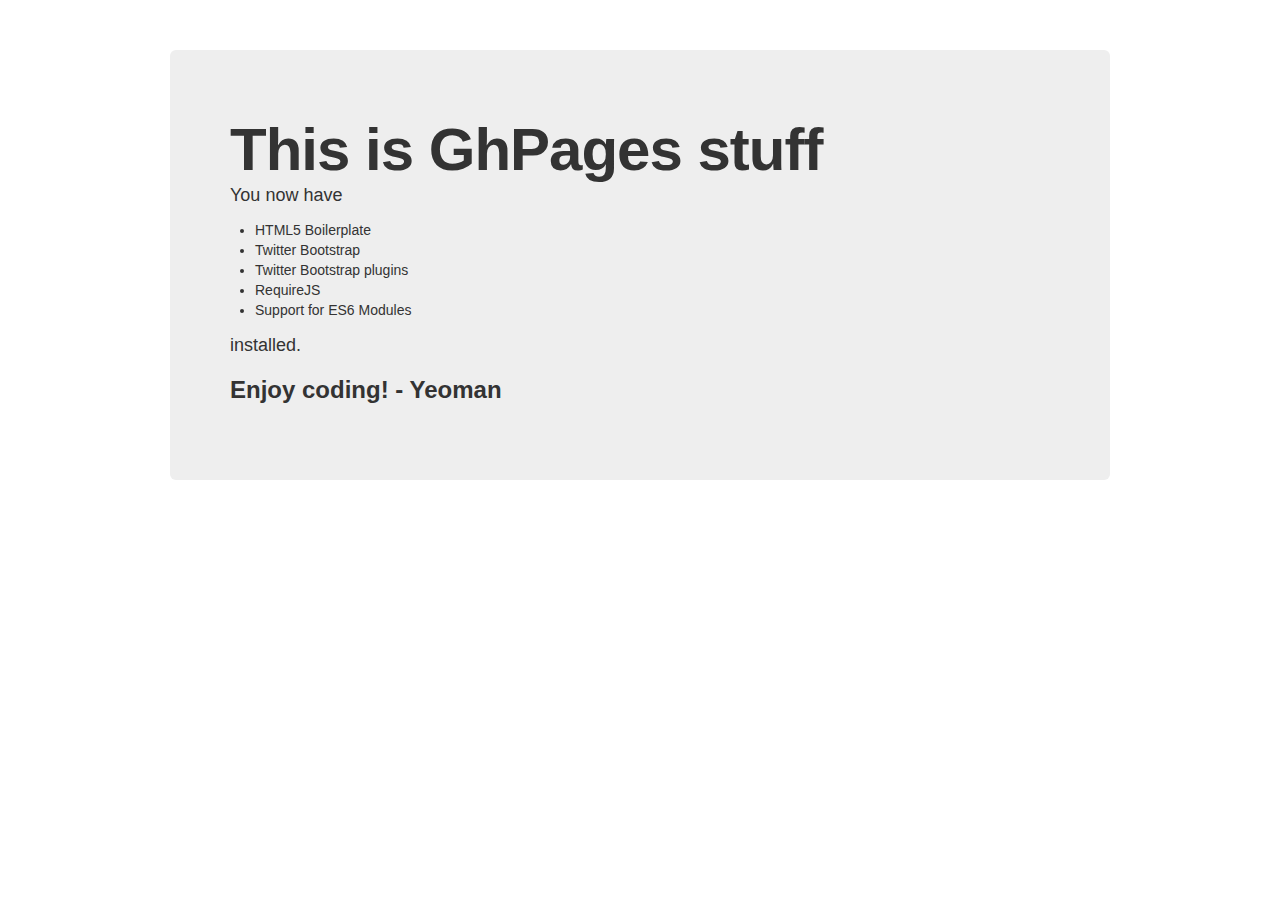
<file: index.html>
<!DOCTYPE html>
<!--[if lt IE 7]>      <html class="no-js lt-ie9 lt-ie8 lt-ie7"> <![endif]-->
<!--[if IE 7]>         <html class="no-js lt-ie9 lt-ie8"> <![endif]-->
<!--[if IE 8]>         <html class="no-js lt-ie9"> <![endif]-->
<!--[if gt IE 8]><!--> <html class="no-js"> <!--<![endif]-->
    <head>
        <meta charset="utf-8">
        <meta http-equiv="X-UA-Compatible" content="IE=edge,chrome=1">
        <title></title>
        <meta name="description" content="">
        <meta name="viewport" content="width=device-width">

        <!-- Place favicon.ico and apple-touch-icon.png in the root directory -->

        
        <link rel="stylesheet" href="styles/2dcf1b68.main.css">
        <script src="scripts/vendor/cf69c6f2.modernizr.min.js"></script>
    </head>
    <body>
    <div class="container" style="margin-top:50px">
        <div class="hero-unit">
            <h1>This is GhPages stuff</h1>
            <p>You now have</p>
            <ul>
                <li>HTML5 Boilerplate</li>
                <li>Twitter Bootstrap</li>
                <li>Twitter Bootstrap plugins</li>
                <li>RequireJS</li>
                <li>Support for ES6 Modules</li>
            </ul>
            <p>installed.</p>
            <h3>Enjoy coding! - Yeoman</h3>
        </div>
    </div>

        <!--[if lt IE 7]>
            <p class="chromeframe">You are using an outdated browser. <a href="http://browsehappy.com/">Upgrade your browser today</a> or <a href="http://www.google.com/chromeframe/?redirect=true">install Google Chrome Frame</a> to better experience this site.</p>
        <![endif]-->

        <!-- Add your site or application content here -->

        <script src="//ajax.googleapis.com/ajax/libs/jquery/1.8.0/jquery.min.js"></script>
        <script>window.jQuery || document.write('<script src="scripts/vendor/8bc61845.jquery.min.js"><\/script>')</script>
        
        

        <!-- Google Analytics: change UA-XXXXX-X to be your site's ID. -->
        <script>
            var _gaq=[['_setAccount','UA-XXXXX-X'],['_trackPageview']];
            (function(d,t){var g=d.createElement(t),s=d.getElementsByTagName(t)[0];
            g.src=('https:'==location.protocol?'//ssl':'//www')+'.google-analytics.com/ga.js';
            s.parentNode.insertBefore(g,s)}(document,'script'));
        </script>
    
    <script src="scripts/8ab52a5b.plugins.js"></script>

    <script src="scripts/15964141.amd-app.js"></script>
</body>
</html>
</file>
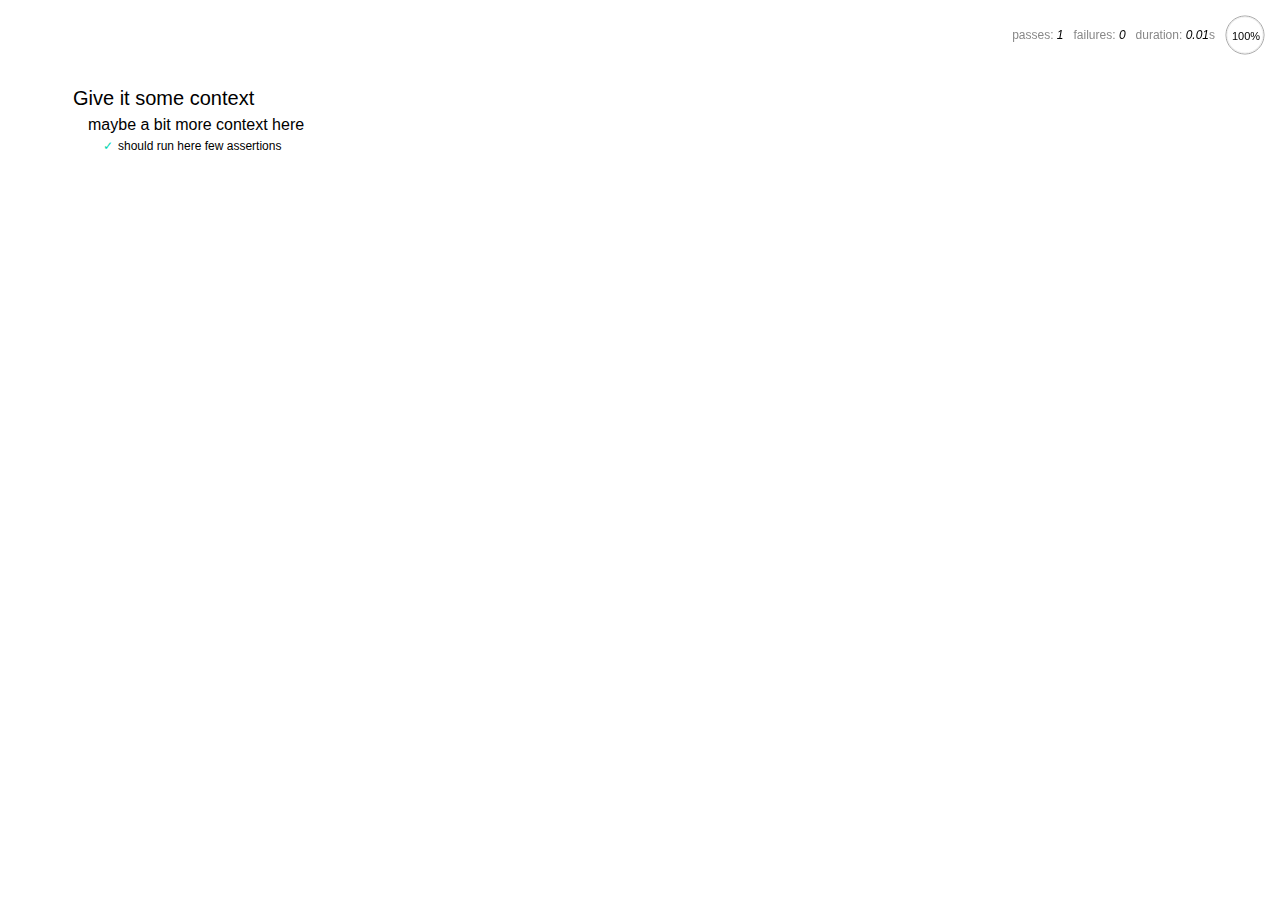
<file: test/index.html>
<!doctype html>
<head>
  <meta charset="utf-8">
  <meta http-equiv="X-UA-Compatible" content="IE=edge,chrome=1">
  <title>Mocha Spec Runner</title>
  <link rel="stylesheet" href="lib/mocha/mocha.css">
</head>
<body>
  <div id="mocha"></div>
  <script src="lib/mocha/mocha.js"></script>
  <script>mocha.setup('bdd')</script>

  <!-- assertion framework -->
  
  <script src="lib/chai.js"></script>
    
      
  <script>expect = chai.expect</script>
      
    
  

  <!-- -->

  <!-- include source files here... -->

  <!-- include spec files here... -->
  <script>
  // replace this by your own specs
  (function() {
    describe('Give it some context', function() {
      describe('maybe a bit more context here', function() {

        it('should run here few assertions', function() {

        });

      });
    });
  })();
  </script>

  <!-- trigger the mocha runner -->
  <script src="runner/mocha.js"></script>

</body>
</html>
</file>
<file: styles/2dcf1b68.main.css>
article,aside,details,figcaption,figure,footer,header,hgroup,nav,section{display:block}audio,canvas,video{display:inline-block;*display:inline;*zoom:1}audio:not([controls]){display:none}html{font-size:100%;-webkit-text-size-adjust:100%;-ms-text-size-adjust:100%}a:focus{outline:thin dotted #333;outline:5px auto -webkit-focus-ring-color;outline-offset:-2px}a:hover,a:active{outline:0}sub,sup{position:relative;font-size:75%;line-height:0;vertical-align:baseline}sup{top:-.5em}sub{bottom:-.25em}img{max-width:100%;height:auto;vertical-align:middle;border:0;-ms-interpolation-mode:bicubic}#mapCanvas label{width:auto;display:inline}#mapCanvas img{max-width:none}button,input,select,textarea{margin:0;font-size:100%;vertical-align:middle}button,input{*overflow:visible;line-height:normal}button::-moz-focus-inner,input::-moz-focus-inner{padding:0;border:0}button,input[type="button"],input[type="reset"],input[type="submit"]{cursor:pointer;-webkit-appearance:button}input[type="search"]{-webkit-box-sizing:content-box;-moz-box-sizing:content-box;box-sizing:content-box;-webkit-appearance:textfield}input[type="search"]::-webkit-search-decoration,input[type="search"]::-webkit-search-cancel-button{-webkit-appearance:none}textarea{overflow:auto;vertical-align:top}body{margin:0;font-family:"Helvetica Neue",Helvetica,Arial,sans-serif;font-size:14px;line-height:20px;color:#333;background-color:#fff}a{color:#08c;text-decoration:none}a:hover{color:#005580;text-decoration:underline}.img-rounded{-webkit-border-radius:6px;-moz-border-radius:6px;border-radius:6px}.img-polaroid{padding:4px;background-color:#fff;border:1px solid #ccc;border:1px solid rgba(0,0,0,.2);-webkit-box-shadow:0 1px 3px rgba(0,0,0,.1);-moz-box-shadow:0 1px 3px rgba(0,0,0,.1);box-shadow:0 1px 3px rgba(0,0,0,.1)}.img-circle{-webkit-border-radius:500px;-moz-border-radius:500px;border-radius:500px}.row{margin-left:-20px;*zoom:1}.row:before,.row:after{display:table;content:"";line-height:0}.row:after{clear:both}[class*="span"]{float:left;margin-left:20px}.container,.navbar-static-top .container,.navbar-fixed-top .container,.navbar-fixed-bottom .container{width:940px}.span12{width:940px}.span11{width:860px}.span10{width:780px}.span9{width:700px}.span8{width:620px}.span7{width:540px}.span6{width:460px}.span5{width:380px}.span4{width:300px}.span3{width:220px}.span2{width:140px}.span1{width:60px}.offset12{margin-left:980px}.offset11{margin-left:900px}.offset10{margin-left:820px}.offset9{margin-left:740px}.offset8{margin-left:660px}.offset7{margin-left:580px}.offset6{margin-left:500px}.offset5{margin-left:420px}.offset4{margin-left:340px}.offset3{margin-left:260px}.offset2{margin-left:180px}.offset1{margin-left:100px}.row-fluid{width:100%;*zoom:1}.row-fluid:before,.row-fluid:after{display:table;content:"";line-height:0}.row-fluid:after{clear:both}.row-fluid [class*="span"]{display:block;width:100%;min-height:30px;-webkit-box-sizing:border-box;-moz-box-sizing:border-box;box-sizing:border-box;float:left;margin-left:2.128%;*margin-left:2.074%}.row-fluid [class*="span"]:first-child{margin-left:0}.row-fluid .span12{width:100%;*width:99.947%}.row-fluid .offset12{margin-left:104.255%;*margin-left:104.149%}.row-fluid .offset12:first-child{margin-left:102.128%;*margin-left:102.021%}.row-fluid .span11{width:91.489%;*width:91.436%}.row-fluid .offset11{margin-left:95.745%;*margin-left:95.638%}.row-fluid .offset11:first-child{margin-left:93.617%;*margin-left:93.511%}.row-fluid .span10{width:82.979%;*width:82.926%}.row-fluid .offset10{margin-left:87.234%;*margin-left:87.128%}.row-fluid .offset10:first-child{margin-left:85.106%;*margin-left:85.0%}.row-fluid .span9{width:74.468%;*width:74.415%}.row-fluid .offset9{margin-left:78.723%;*margin-left:78.617%}.row-fluid .offset9:first-child{margin-left:76.596%;*margin-left:76.489%}.row-fluid .span8{width:65.957%;*width:65.904%}.row-fluid .offset8{margin-left:70.213%;*margin-left:70.106%}.row-fluid .offset8:first-child{margin-left:68.085%;*margin-left:67.979%}.row-fluid .span7{width:57.447%;*width:57.394%}.row-fluid .offset7{margin-left:61.702%;*margin-left:61.596%}.row-fluid .offset7:first-child{margin-left:59.574%;*margin-left:59.468%}.row-fluid .span6{width:48.936%;*width:48.883%}.row-fluid .offset6{margin-left:53.191%;*margin-left:53.085%}.row-fluid .offset6:first-child{margin-left:51.064%;*margin-left:50.957%}.row-fluid .span5{width:40.426%;*width:40.372%}.row-fluid .offset5{margin-left:44.681%;*margin-left:44.574%}.row-fluid .offset5:first-child{margin-left:42.553%;*margin-left:42.447%}.row-fluid .span4{width:31.915%;*width:31.862%}.row-fluid .offset4{margin-left:36.17%;*margin-left:36.064%}.row-fluid .offset4:first-child{margin-left:34.043%;*margin-left:33.936%}.row-fluid .span3{width:23.404%;*width:23.351%}.row-fluid .offset3{margin-left:27.66%;*margin-left:27.553%}.row-fluid .offset3:first-child{margin-left:25.532%;*margin-left:25.426%}.row-fluid .span2{width:14.894%;*width:14.84%}.row-fluid .offset2{margin-left:19.149%;*margin-left:19.043%}.row-fluid .offset2:first-child{margin-left:17.021%;*margin-left:16.915%}.row-fluid .span1{width:6.383%;*width:6.33%}.row-fluid .offset1{margin-left:10.638%;*margin-left:10.532%}.row-fluid .offset1:first-child{margin-left:8.511%;*margin-left:8.404%}[class*="span"].hide,.row-fluid [class*="span"].hide{display:none}[class*="span"].pull-right,.row-fluid [class*="span"].pull-right{float:right}.container{margin-right:auto;margin-left:auto;*zoom:1}.container:before,.container:after{display:table;content:"";line-height:0}.container:after{clear:both}.container-fluid{padding-right:20px;padding-left:20px;*zoom:1}.container-fluid:before,.container-fluid:after{display:table;content:"";line-height:0}.container-fluid:after{clear:both}p{margin:0 0 10px}.lead{margin-bottom:20px;font-size:20px;font-weight:200;line-height:30px}small{font-size:85%}strong{font-weight:700}em{font-style:italic}cite{font-style:normal}.muted{color:#999}h1,h2,h3,h4,h5,h6{margin:10px 0;font-family:inherit;font-weight:700;line-height:1;color:inherit;text-rendering:optimizelegibility}h1 small,h2 small,h3 small,h4 small,h5 small,h6 small{font-weight:400;line-height:1;color:#999}h1{font-size:36px;line-height:40px}h2{font-size:30px;line-height:40px}h3{font-size:24px;line-height:40px}h4{font-size:18px;line-height:20px}h5{font-size:14px;line-height:20px}h6{font-size:12px;line-height:20px}h1 small{font-size:24px}h2 small{font-size:18px}h3 small{font-size:14px}h4 small{font-size:14px}.page-header{padding-bottom:9px;margin:20px 0 30px;border-bottom:1px solid #eee}ul,ol{padding:0;margin:0 0 10px 25px}ul ul,ul ol,ol ol,ol ul{margin-bottom:0}li{line-height:20px}ul.unstyled,ol.unstyled{margin-left:0;list-style:none}dl{margin-bottom:20px}dt,dd{line-height:20px}dt{font-weight:700}dd{margin-left:10px}.dl-horizontal dt{float:left;width:120px;clear:left;text-align:right;overflow:hidden;text-overflow:ellipsis;white-space:nowrap}.dl-horizontal dd{margin-left:130px}hr{margin:20px 0;border:0;border-top:1px solid #eee;border-bottom:1px solid white}abbr[title]{cursor:help;border-bottom:1px dotted #999}abbr.initialism{font-size:90%;text-transform:uppercase}blockquote{padding:0 0 0 15px;margin:0 0 20px;border-left:5px solid #eee}blockquote p{margin-bottom:0;font-size:16px;font-weight:300;line-height:25px}blockquote small{display:block;line-height:20px;color:#999}blockquote small:before{content:'\2014 \00A0'}blockquote.pull-right{float:right;padding-right:15px;padding-left:0;border-right:5px solid #eee;border-left:0}blockquote.pull-right p,blockquote.pull-right small{text-align:right}blockquote.pull-right small:before{content:''}blockquote.pull-right small:after{content:'\00A0 \2014'}q:before,q:after,blockquote:before,blockquote:after{content:""}address{display:block;margin-bottom:20px;font-style:normal;line-height:20px}code,pre{padding:0 3px 2px;font-family:Monaco,Menlo,Consolas,"Courier New",monospace;font-size:12px;color:#333;-webkit-border-radius:3px;-moz-border-radius:3px;border-radius:3px}code{padding:2px 4px;color:#d14;background-color:#f7f7f9;border:1px solid #e1e1e8}pre{display:block;padding:9.5px;margin:0 0 10px;font-size:13px;line-height:20px;word-break:break-all;word-wrap:break-word;white-space:pre;white-space:pre-wrap;background-color:#f5f5f5;border:1px solid #ccc;border:1px solid rgba(0,0,0,.15);-webkit-border-radius:4px;-moz-border-radius:4px;border-radius:4px}pre.prettyprint{margin-bottom:20px}pre code{padding:0;color:inherit;background-color:transparent;border:0}.pre-scrollable{max-height:340px;overflow-y:scroll}form{margin:0 0 20px}fieldset{padding:0;margin:0;border:0}legend{display:block;width:100%;padding:0;margin-bottom:20px;font-size:21px;line-height:40px;color:#333;border:0;border-bottom:1px solid #e5e5e5}legend small{font-size:15px;color:#999}label,input,button,select,textarea{font-size:14px;font-weight:400;line-height:20px}input,button,select,textarea{font-family:"Helvetica Neue",Helvetica,Arial,sans-serif}label{display:block;margin-bottom:5px}select,textarea,input[type="text"],input[type="password"],input[type="datetime"],input[type="datetime-local"],input[type="date"],input[type="month"],input[type="time"],input[type="week"],input[type="number"],input[type="email"],input[type="url"],input[type="search"],input[type="tel"],input[type="color"],.uneditable-input{display:inline-block;height:20px;padding:4px 6px;margin-bottom:9px;font-size:14px;line-height:20px;color:#555;-webkit-border-radius:3px;-moz-border-radius:3px;border-radius:3px}input,textarea{width:210px}textarea{height:auto}textarea,input[type="text"],input[type="password"],input[type="datetime"],input[type="datetime-local"],input[type="date"],input[type="month"],input[type="time"],input[type="week"],input[type="number"],input[type="email"],input[type="url"],input[type="search"],input[type="tel"],input[type="color"],.uneditable-input{background-color:#fff;border:1px solid #ccc;-webkit-box-shadow:inset 0 1px 1px rgba(0,0,0,.075);-moz-box-shadow:inset 0 1px 1px rgba(0,0,0,.075);box-shadow:inset 0 1px 1px rgba(0,0,0,.075);-webkit-transition:border linear .2s,box-shadow linear .2s;-moz-transition:border linear .2s,box-shadow linear .2s;-o-transition:border linear .2s,box-shadow linear .2s;transition:border linear .2s,box-shadow linear .2s}textarea:focus,input[type="text"]:focus,input[type="password"]:focus,input[type="datetime"]:focus,input[type="datetime-local"]:focus,input[type="date"]:focus,input[type="month"]:focus,input[type="time"]:focus,input[type="week"]:focus,input[type="number"]:focus,input[type="email"]:focus,input[type="url"]:focus,input[type="search"]:focus,input[type="tel"]:focus,input[type="color"]:focus,.uneditable-input:focus{border-color:rgba(82,168,236,.8);outline:0;outline:thin dotted \9;-webkit-box-shadow:inset 0 1px 1px rgba(0,0,0,.075),0 0 8px rgba(82,168,236,.6);-moz-box-shadow:inset 0 1px 1px rgba(0,0,0,.075),0 0 8px rgba(82,168,236,.6);box-shadow:inset 0 1px 1px rgba(0,0,0,.075),0 0 8px rgba(82,168,236,.6)}input[type="radio"],input[type="checkbox"]{margin:4px 0 0;*margin-top:0;margin-top:1px \9;line-height:normal;cursor:pointer}input[type="file"],input[type="image"],input[type="submit"],input[type="reset"],input[type="button"],input[type="radio"],input[type="checkbox"]{width:auto}select,input[type="file"]{height:30px;*margin-top:4px;line-height:30px}select{width:220px;border:1px solid #bbb;background-color:#fff}select[multiple],select[size]{height:auto}select:focus,input[type="file"]:focus,input[type="radio"]:focus,input[type="checkbox"]:focus{outline:thin dotted #333;outline:5px auto -webkit-focus-ring-color;outline-offset:-2px}.uneditable-input,.uneditable-textarea{color:#999;background-color:#fcfcfc;border-color:#ccc;-webkit-box-shadow:inset 0 1px 2px rgba(0,0,0,.025);-moz-box-shadow:inset 0 1px 2px rgba(0,0,0,.025);box-shadow:inset 0 1px 2px rgba(0,0,0,.025);cursor:not-allowed}.uneditable-input{overflow:hidden;white-space:nowrap}.uneditable-textarea{width:auto;height:auto}input:-moz-placeholder,textarea:-moz-placeholder{color:#999}input:-ms-input-placeholder,textarea:-ms-input-placeholder{color:#999}input::-webkit-input-placeholder,textarea::-webkit-input-placeholder{color:#999}.radio,.checkbox{min-height:18px;padding-left:18px}.radio input[type="radio"],.checkbox input[type="checkbox"]{float:left;margin-left:-18px}.controls>.radio:first-child,.controls>.checkbox:first-child{padding-top:5px}.radio.inline,.checkbox.inline{display:inline-block;padding-top:5px;margin-bottom:0;vertical-align:middle}.radio.inline+.radio.inline,.checkbox.inline+.checkbox.inline{margin-left:10px}.input-mini{width:60px}.input-small{width:90px}.input-medium{width:150px}.input-large{width:210px}.input-xlarge{width:270px}.input-xxlarge{width:530px}input[class*="span"],select[class*="span"],textarea[class*="span"],.uneditable-input[class*="span"],.row-fluid input[class*="span"],.row-fluid select[class*="span"],.row-fluid textarea[class*="span"],.row-fluid .uneditable-input[class*="span"]{float:none;margin-left:0}.input-append input[class*="span"],.input-append .uneditable-input[class*="span"],.input-prepend input[class*="span"],.input-prepend .uneditable-input[class*="span"],.row-fluid input[class*="span"],.row-fluid select[class*="span"],.row-fluid textarea[class*="span"],.row-fluid .uneditable-input[class*="span"],.row-fluid .input-prepend [class*="span"],.row-fluid .input-append [class*="span"]{display:inline-block}input,textarea,.uneditable-input{margin-left:0}.controls-row [class*="span"]+[class*="span"]{margin-left:20px}input.span12,textarea.span12,.uneditable-input.span12{width:926px}input.span11,textarea.span11,.uneditable-input.span11{width:846px}input.span10,textarea.span10,.uneditable-input.span10{width:766px}input.span9,textarea.span9,.uneditable-input.span9{width:686px}input.span8,textarea.span8,.uneditable-input.span8{width:606px}input.span7,textarea.span7,.uneditable-input.span7{width:526px}input.span6,textarea.span6,.uneditable-input.span6{width:446px}input.span5,textarea.span5,.uneditable-input.span5{width:366px}input.span4,textarea.span4,.uneditable-input.span4{width:286px}input.span3,textarea.span3,.uneditable-input.span3{width:206px}input.span2,textarea.span2,.uneditable-input.span2{width:126px}input.span1,textarea.span1,.uneditable-input.span1{width:46px}.controls-row{*zoom:1}.controls-row:before,.controls-row:after{display:table;content:"";line-height:0}.controls-row:after{clear:both}.controls-row [class*="span"]{float:left}input[disabled],select[disabled],textarea[disabled],input[readonly],select[readonly],textarea[readonly]{cursor:not-allowed;background-color:#eee}input[type="radio"][disabled],input[type="checkbox"][disabled],input[type="radio"][readonly],input[type="checkbox"][readonly]{background-color:transparent}.control-group.warning>label,.control-group.warning .help-block,.control-group.warning .help-inline{color:#c09853}.control-group.warning .checkbox,.control-group.warning .radio,.control-group.warning input,.control-group.warning select,.control-group.warning textarea{color:#c09853;border-color:#c09853;-webkit-box-shadow:inset 0 1px 1px rgba(0,0,0,.075);-moz-box-shadow:inset 0 1px 1px rgba(0,0,0,.075);box-shadow:inset 0 1px 1px rgba(0,0,0,.075)}.control-group.warning .checkbox:focus,.control-group.warning .radio:focus,.control-group.warning input:focus,.control-group.warning select:focus,.control-group.warning textarea:focus{border-color:#a47e3c;-webkit-box-shadow:inset 0 1px 1px rgba(0,0,0,.075),0 0 6px #dbc59e;-moz-box-shadow:inset 0 1px 1px rgba(0,0,0,.075),0 0 6px #dbc59e;box-shadow:inset 0 1px 1px rgba(0,0,0,.075),0 0 6px #dbc59e}.control-group.warning .input-prepend .add-on,.control-group.warning .input-append .add-on{color:#c09853;background-color:#fcf8e3;border-color:#c09853}.control-group.error>label,.control-group.error .help-block,.control-group.error .help-inline{color:#b94a48}.control-group.error .checkbox,.control-group.error .radio,.control-group.error input,.control-group.error select,.control-group.error textarea{color:#b94a48;border-color:#b94a48;-webkit-box-shadow:inset 0 1px 1px rgba(0,0,0,.075);-moz-box-shadow:inset 0 1px 1px rgba(0,0,0,.075);box-shadow:inset 0 1px 1px rgba(0,0,0,.075)}.control-group.error .checkbox:focus,.control-group.error .radio:focus,.control-group.error input:focus,.control-group.error select:focus,.control-group.error textarea:focus{border-color:#953b39;-webkit-box-shadow:inset 0 1px 1px rgba(0,0,0,.075),0 0 6px #d59392;-moz-box-shadow:inset 0 1px 1px rgba(0,0,0,.075),0 0 6px #d59392;box-shadow:inset 0 1px 1px rgba(0,0,0,.075),0 0 6px #d59392}.control-group.error .input-prepend .add-on,.control-group.error .input-append .add-on{color:#b94a48;background-color:#f2dede;border-color:#b94a48}.control-group.success>label,.control-group.success .help-block,.control-group.success .help-inline{color:#468847}.control-group.success .checkbox,.control-group.success .radio,.control-group.success input,.control-group.success select,.control-group.success textarea{color:#468847;border-color:#468847;-webkit-box-shadow:inset 0 1px 1px rgba(0,0,0,.075);-moz-box-shadow:inset 0 1px 1px rgba(0,0,0,.075);box-shadow:inset 0 1px 1px rgba(0,0,0,.075)}.control-group.success .checkbox:focus,.control-group.success .radio:focus,.control-group.success input:focus,.control-group.success select:focus,.control-group.success textarea:focus{border-color:#356635;-webkit-box-shadow:inset 0 1px 1px rgba(0,0,0,.075),0 0 6px #7aba7b;-moz-box-shadow:inset 0 1px 1px rgba(0,0,0,.075),0 0 6px #7aba7b;box-shadow:inset 0 1px 1px rgba(0,0,0,.075),0 0 6px #7aba7b}.control-group.success .input-prepend .add-on,.control-group.success .input-append .add-on{color:#468847;background-color:#dff0d8;border-color:#468847}input:focus:required:invalid,textarea:focus:required:invalid,select:focus:required:invalid{color:#b94a48;border-color:#ee5f5b}input:focus:required:invalid:focus,textarea:focus:required:invalid:focus,select:focus:required:invalid:focus{border-color:#e9322d;-webkit-box-shadow:0 0 6px #f8b9b7;-moz-box-shadow:0 0 6px #f8b9b7;box-shadow:0 0 6px #f8b9b7}.form-actions{padding:19px 20px 20px;margin-top:20px;margin-bottom:20px;background-color:#f5f5f5;border-top:1px solid #e5e5e5;*zoom:1}.form-actions:before,.form-actions:after{display:table;content:"";line-height:0}.form-actions:after{clear:both}.help-block,.help-inline{color:#595959}.help-block{display:block;margin-bottom:10px}.help-inline{display:inline-block;*display:inline;*zoom:1;vertical-align:middle;padding-left:5px}.input-append,.input-prepend{margin-bottom:5px;font-size:0;white-space:nowrap}.input-append input,.input-append select,.input-append .uneditable-input,.input-prepend input,.input-prepend select,.input-prepend .uneditable-input{position:relative;margin-bottom:0;*margin-left:0;font-size:14px;vertical-align:top;-webkit-border-radius:0 3px 3px 0;-moz-border-radius:0 3px 3px 0;border-radius:0 3px 3px 0}.input-append input:focus,.input-append select:focus,.input-append .uneditable-input:focus,.input-prepend input:focus,.input-prepend select:focus,.input-prepend .uneditable-input:focus{z-index:2}.input-append .add-on,.input-prepend .add-on{display:inline-block;width:auto;height:20px;min-width:16px;padding:4px 5px;font-size:14px;font-weight:400;line-height:20px;text-align:center;text-shadow:0 1px 0 white;background-color:#eee;border:1px solid #ccc}.input-append .add-on,.input-append .btn,.input-prepend .add-on,.input-prepend .btn{margin-left:-1px;vertical-align:top;-webkit-border-radius:0;-moz-border-radius:0;border-radius:0}.input-append .active,.input-prepend .active{background-color:#a9dba9;border-color:#46a546}.input-prepend .add-on,.input-prepend .btn{margin-right:-1px}.input-prepend .add-on:first-child,.input-prepend .btn:first-child{-webkit-border-radius:3px 0 0 3px;-moz-border-radius:3px 0 0 3px;border-radius:3px 0 0 3px}.input-append input,.input-append select,.input-append .uneditable-input{-webkit-border-radius:3px 0 0 3px;-moz-border-radius:3px 0 0 3px;border-radius:3px 0 0 3px}.input-append .add-on:last-child,.input-append .btn:last-child{-webkit-border-radius:0 3px 3px 0;-moz-border-radius:0 3px 3px 0;border-radius:0 3px 3px 0}.input-prepend.input-append input,.input-prepend.input-append select,.input-prepend.input-append .uneditable-input{-webkit-border-radius:0;-moz-border-radius:0;border-radius:0}.input-prepend.input-append .add-on:first-child,.input-prepend.input-append .btn:first-child{margin-right:-1px;-webkit-border-radius:3px 0 0 3px;-moz-border-radius:3px 0 0 3px;border-radius:3px 0 0 3px}.input-prepend.input-append .add-on:last-child,.input-prepend.input-append .btn:last-child{margin-left:-1px;-webkit-border-radius:0 3px 3px 0;-moz-border-radius:0 3px 3px 0;border-radius:0 3px 3px 0}input.search-query{padding-right:14px;padding-right:4px \9;padding-left:14px;padding-left:4px \9;margin-bottom:0;-webkit-border-radius:15px;-moz-border-radius:15px;border-radius:15px}.form-search .input-append .search-query,.form-search .input-prepend .search-query{-webkit-border-radius:0;-moz-border-radius:0;border-radius:0}.form-search .input-append .search-query{-webkit-border-radius:14px 0 0 14px;-moz-border-radius:14px 0 0 14px;border-radius:14px 0 0 14px}.form-search .input-append .btn{-webkit-border-radius:0 14px 14px 0;-moz-border-radius:0 14px 14px 0;border-radius:0 14px 14px 0}.form-search .input-prepend .search-query{-webkit-border-radius:0 14px 14px 0;-moz-border-radius:0 14px 14px 0;border-radius:0 14px 14px 0}.form-search .input-prepend .btn{-webkit-border-radius:14px 0 0 14px;-moz-border-radius:14px 0 0 14px;border-radius:14px 0 0 14px}.form-search input,.form-search textarea,.form-search select,.form-search .help-inline,.form-search .uneditable-input,.form-search .input-prepend,.form-search .input-append,.form-inline input,.form-inline textarea,.form-inline select,.form-inline .help-inline,.form-inline .uneditable-input,.form-inline .input-prepend,.form-inline .input-append,.form-horizontal input,.form-horizontal textarea,.form-horizontal select,.form-horizontal .help-inline,.form-horizontal .uneditable-input,.form-horizontal .input-prepend,.form-horizontal .input-append{display:inline-block;*display:inline;*zoom:1;margin-bottom:0;vertical-align:middle}.form-search .hide,.form-inline .hide,.form-horizontal .hide{display:none}.form-search label,.form-inline label,.form-search .btn-group,.form-inline .btn-group{display:inline-block}.form-search .input-append,.form-inline .input-append,.form-search .input-prepend,.form-inline .input-prepend{margin-bottom:0}.form-search .radio,.form-search .checkbox,.form-inline .radio,.form-inline .checkbox{padding-left:0;margin-bottom:0;vertical-align:middle}.form-search .radio input[type="radio"],.form-search .checkbox input[type="checkbox"],.form-inline .radio input[type="radio"],.form-inline .checkbox input[type="checkbox"]{float:left;margin-right:3px;margin-left:0}.control-group{margin-bottom:10px}legend+.control-group{margin-top:20px;-webkit-margin-top-collapse:separate}.form-horizontal .control-group{margin-bottom:20px;*zoom:1}.form-horizontal .control-group:before,.form-horizontal .control-group:after{display:table;content:"";line-height:0}.form-horizontal .control-group:after{clear:both}.form-horizontal .control-label{float:left;width:140px;padding-top:5px;text-align:right}.form-horizontal .controls{*display:inline-block;*padding-left:20px;margin-left:160px;*margin-left:0}.form-horizontal .controls:first-child{*padding-left:160px}.form-horizontal .help-block{margin-top:10px;margin-bottom:0}.form-horizontal .form-actions{padding-left:160px}table{max-width:100%;background-color:transparent;border-collapse:collapse;border-spacing:0}.table{width:100%;margin-bottom:20px}.table th,.table td{padding:8px;line-height:20px;text-align:left;vertical-align:top;border-top:1px solid #ddd}.table th{font-weight:700}.table thead th{vertical-align:bottom}.table caption+thead tr:first-child th,.table caption+thead tr:first-child td,.table colgroup+thead tr:first-child th,.table colgroup+thead tr:first-child td,.table thead:first-child tr:first-child th,.table thead:first-child tr:first-child td{border-top:0}.table tbody+tbody{border-top:2px solid #ddd}.table-condensed th,.table-condensed td{padding:4px 5px}.table-bordered{border:1px solid #ddd;border-collapse:separate;*border-collapse:collapse;border-left:0;-webkit-border-radius:4px;-moz-border-radius:4px;border-radius:4px}.table-bordered th,.table-bordered td{border-left:1px solid #ddd}.table-bordered caption+thead tr:first-child th,.table-bordered caption+tbody tr:first-child th,.table-bordered caption+tbody tr:first-child td,.table-bordered colgroup+thead tr:first-child th,.table-bordered colgroup+tbody tr:first-child th,.table-bordered colgroup+tbody tr:first-child td,.table-bordered thead:first-child tr:first-child th,.table-bordered tbody:first-child tr:first-child th,.table-bordered tbody:first-child tr:first-child td{border-top:0}.table-bordered thead:first-child tr:first-child th:first-child,.table-bordered tbody:first-child tr:first-child td:first-child{-webkit-border-top-left-radius:4px;border-top-left-radius:4px;-moz-border-radius-topleft:4px}.table-bordered thead:first-child tr:first-child th:last-child,.table-bordered tbody:first-child tr:first-child td:last-child{-webkit-border-top-right-radius:4px;border-top-right-radius:4px;-moz-border-radius-topright:4px}.table-bordered thead:last-child tr:last-child th:first-child,.table-bordered tbody:last-child tr:last-child td:first-child,.table-bordered tfoot:last-child tr:last-child td:first-child{-webkit-border-radius:0 0 0 4px;-moz-border-radius:0 0 0 4px;border-radius:0 0 0 4px;-webkit-border-bottom-left-radius:4px;border-bottom-left-radius:4px;-moz-border-radius-bottomleft:4px}.table-bordered thead:last-child tr:last-child th:last-child,.table-bordered tbody:last-child tr:last-child td:last-child,.table-bordered tfoot:last-child tr:last-child td:last-child{-webkit-border-bottom-right-radius:4px;border-bottom-right-radius:4px;-moz-border-radius-bottomright:4px}.table-bordered caption+thead tr:first-child th:first-child,.table-bordered caption+tbody tr:first-child td:first-child,.table-bordered colgroup+thead tr:first-child th:first-child,.table-bordered colgroup+tbody tr:first-child td:first-child{-webkit-border-top-left-radius:4px;border-top-left-radius:4px;-moz-border-radius-topleft:4px}.table-bordered caption+thead tr:first-child th:last-child,.table-bordered caption+tbody tr:first-child td:last-child,.table-bordered colgroup+thead tr:first-child th:last-child,.table-bordered colgroup+tbody tr:first-child td:last-child{-webkit-border-top-right-radius:4px;border-top-right-radius:4px;-moz-border-right-topleft:4px}.table-striped tbody tr:nth-child(odd) td,.table-striped tbody tr:nth-child(odd) th{background-color:#f9f9f9}.table-hover tbody tr:hover td,.table-hover tbody tr:hover th{background-color:#f5f5f5}table [class*=span],.row-fluid table [class*=span]{display:table-cell;float:none;margin-left:0}table .span1{float:none;width:44px;margin-left:0}table .span2{float:none;width:124px;margin-left:0}table .span3{float:none;width:204px;margin-left:0}table .span4{float:none;width:284px;margin-left:0}table .span5{float:none;width:364px;margin-left:0}table .span6{float:none;width:444px;margin-left:0}table .span7{float:none;width:524px;margin-left:0}table .span8{float:none;width:604px;margin-left:0}table .span9{float:none;width:684px;margin-left:0}table .span10{float:none;width:764px;margin-left:0}table .span11{float:none;width:844px;margin-left:0}table .span12{float:none;width:924px;margin-left:0}table .span13{float:none;width:1004px;margin-left:0}table .span14{float:none;width:1084px;margin-left:0}table .span15{float:none;width:1164px;margin-left:0}table .span16{float:none;width:1244px;margin-left:0}table .span17{float:none;width:1324px;margin-left:0}table .span18{float:none;width:1404px;margin-left:0}table .span19{float:none;width:1484px;margin-left:0}table .span20{float:none;width:1564px;margin-left:0}table .span21{float:none;width:1644px;margin-left:0}table .span22{float:none;width:1724px;margin-left:0}table .span23{float:none;width:1804px;margin-left:0}table .span24{float:none;width:1884px;margin-left:0}.table tbody tr.success td{background-color:#dff0d8}.table tbody tr.error td{background-color:#f2dede}.table tbody tr.info td{background-color:#d9edf7}[class^="icon-"],[class*=" icon-"]{display:inline-block;width:14px;height:14px;*margin-right:.3em;line-height:14px;vertical-align:text-top;background-image:url('/app/images/glyphicons-halflings.png?1357767540');background-position:14px 14px;background-repeat:no-repeat;margin-top:1px}.icon-white,.nav>.active>a>[class^="icon-"],.nav>.active>a>[class*=" icon-"],.dropdown-menu>li>a:hover>[class^="icon-"],.dropdown-menu>li>a:hover>[class*=" icon-"],.dropdown-menu>.active>a>[class^="icon-"],.dropdown-menu>.active>a>[class*=" icon-"]{background-image:url('/app/images/glyphicons-halflings-white.png?1357767540')}.icon-glass{background-position:0 0}.icon-music{background-position:-24px 0}.icon-search{background-position:-48px 0}.icon-envelope{background-position:-72px 0}.icon-heart{background-position:-96px 0}.icon-star{background-position:-120px 0}.icon-star-empty{background-position:-144px 0}.icon-user{background-position:-168px 0}.icon-film{background-position:-192px 0}.icon-th-large{background-position:-216px 0}.icon-th{background-position:-240px 0}.icon-th-list{background-position:-264px 0}.icon-ok{background-position:-288px 0}.icon-remove{background-position:-312px 0}.icon-zoom-in{background-position:-336px 0}.icon-zoom-out{background-position:-360px 0}.icon-off{background-position:-384px 0}.icon-signal{background-position:-408px 0}.icon-cog{background-position:-432px 0}.icon-trash{background-position:-456px 0}.icon-home{background-position:0 -24px}.icon-file{background-position:-24px -24px}.icon-time{background-position:-48px -24px}.icon-road{background-position:-72px -24px}.icon-download-alt{background-position:-96px -24px}.icon-download{background-position:-120px -24px}.icon-upload{background-position:-144px -24px}.icon-inbox{background-position:-168px -24px}.icon-play-circle{background-position:-192px -24px}.icon-repeat{background-position:-216px -24px}.icon-refresh{background-position:-240px -24px}.icon-list-alt{background-position:-264px -24px}.icon-lock{background-position:-287px -24px}.icon-flag{background-position:-312px -24px}.icon-headphones{background-position:-336px -24px}.icon-volume-off{background-position:-360px -24px}.icon-volume-down{background-position:-384px -24px}.icon-volume-up{background-position:-408px -24px}.icon-qrcode{background-position:-432px -24px}.icon-barcode{background-position:-456px -24px}.icon-tag{background-position:0 -48px}.icon-tags{background-position:-25px -48px}.icon-book{background-position:-48px -48px}.icon-bookmark{background-position:-72px -48px}.icon-print{background-position:-96px -48px}.icon-camera{background-position:-120px -48px}.icon-font{background-position:-144px -48px}.icon-bold{background-position:-167px -48px}.icon-italic{background-position:-192px -48px}.icon-text-height{background-position:-216px -48px}.icon-text-width{background-position:-240px -48px}.icon-align-left{background-position:-264px -48px}.icon-align-center{background-position:-288px -48px}.icon-align-right{background-position:-312px -48px}.icon-align-justify{background-position:-336px -48px}.icon-list{background-position:-360px -48px}.icon-indent-left{background-position:-384px -48px}.icon-indent-right{background-position:-408px -48px}.icon-facetime-video{background-position:-432px -48px}.icon-picture{background-position:-456px -48px}.icon-pencil{background-position:0 -72px}.icon-map-marker{background-position:-24px -72px}.icon-adjust{background-position:-48px -72px}.icon-tint{background-position:-72px -72px}.icon-edit{background-position:-96px -72px}.icon-share{background-position:-120px -72px}.icon-check{background-position:-144px -72px}.icon-move{background-position:-168px -72px}.icon-step-backward{background-position:-192px -72px}.icon-fast-backward{background-position:-216px -72px}.icon-backward{background-position:-240px -72px}.icon-play{background-position:-264px -72px}.icon-pause{background-position:-288px -72px}.icon-stop{background-position:-312px -72px}.icon-forward{background-position:-336px -72px}.icon-fast-forward{background-position:-360px -72px}.icon-step-forward{background-position:-384px -72px}.icon-eject{background-position:-408px -72px}.icon-chevron-left{background-position:-432px -72px}.icon-chevron-right{background-position:-456px -72px}.icon-plus-sign{background-position:0 -96px}.icon-minus-sign{background-position:-24px -96px}.icon-remove-sign{background-position:-48px -96px}.icon-ok-sign{background-position:-72px -96px}.icon-question-sign{background-position:-96px -96px}.icon-info-sign{background-position:-120px -96px}.icon-screenshot{background-position:-144px -96px}.icon-remove-circle{background-position:-168px -96px}.icon-ok-circle{background-position:-192px -96px}.icon-ban-circle{background-position:-216px -96px}.icon-arrow-left{background-position:-240px -96px}.icon-arrow-right{background-position:-264px -96px}.icon-arrow-up{background-position:-289px -96px}.icon-arrow-down{background-position:-312px -96px}.icon-share-alt{background-position:-336px -96px}.icon-resize-full{background-position:-360px -96px}.icon-resize-small{background-position:-384px -96px}.icon-plus{background-position:-408px -96px}.icon-minus{background-position:-433px -96px}.icon-asterisk{background-position:-456px -96px}.icon-exclamation-sign{background-position:0 -120px}.icon-gift{background-position:-24px -120px}.icon-leaf{background-position:-48px -120px}.icon-fire{background-position:-72px -120px}.icon-eye-open{background-position:-96px -120px}.icon-eye-close{background-position:-120px -120px}.icon-warning-sign{background-position:-144px -120px}.icon-plane{background-position:-168px -120px}.icon-calendar{background-position:-192px -120px}.icon-random{background-position:-216px -120px;width:16px}.icon-comment{background-position:-240px -120px}.icon-magnet{background-position:-264px -120px}.icon-chevron-up{background-position:-288px -120px}.icon-chevron-down{background-position:-313px -119px}.icon-retweet{background-position:-336px -120px}.icon-shopping-cart{background-position:-360px -120px}.icon-folder-close{background-position:-384px -120px}.icon-folder-open{background-position:-408px -120px;width:16px}.icon-resize-vertical{background-position:-432px -119px}.icon-resize-horizontal{background-position:-456px -118px}.icon-hdd{background-position:0 -144px}.icon-bullhorn{background-position:-24px -144px}.icon-bell{background-position:-48px -144px}.icon-certificate{background-position:-72px -144px}.icon-thumbs-up{background-position:-96px -144px}.icon-thumbs-down{background-position:-120px -144px}.icon-hand-right{background-position:-144px -144px}.icon-hand-left{background-position:-168px -144px}.icon-hand-up{background-position:-192px -144px}.icon-hand-down{background-position:-216px -144px}.icon-circle-arrow-right{background-position:-240px -144px}.icon-circle-arrow-left{background-position:-264px -144px}.icon-circle-arrow-up{background-position:-288px -144px}.icon-circle-arrow-down{background-position:-312px -144px}.icon-globe{background-position:-336px -144px}.icon-wrench{background-position:-360px -144px}.icon-tasks{background-position:-384px -144px}.icon-filter{background-position:-408px -144px}.icon-briefcase{background-position:-432px -144px}.icon-fullscreen{background-position:-456px -144px}.dropup,.dropdown{position:relative}.dropdown-toggle{*margin-bottom:-3px}.dropdown-toggle:active,.open .dropdown-toggle{outline:0}.caret{display:inline-block;width:0;height:0;vertical-align:top;border-top:4px solid black;border-right:4px solid transparent;border-left:4px solid transparent;content:""}.dropdown .caret{margin-top:8px;margin-left:2px}.dropdown-menu{position:absolute;top:100%;left:0;z-index:1000;display:none;float:left;min-width:160px;padding:5px 0;margin:2px 0 0;list-style:none;background-color:#fff;border:1px solid #ccc;border:1px solid rgba(0,0,0,.2);*border-right-width:2px;*border-bottom-width:2px;-webkit-border-radius:6px;-moz-border-radius:6px;border-radius:6px;-webkit-box-shadow:0 5px 10px rgba(0,0,0,.2);-moz-box-shadow:0 5px 10px rgba(0,0,0,.2);box-shadow:0 5px 10px rgba(0,0,0,.2);-webkit-background-clip:padding-box;-moz-background-clip:padding;background-clip:padding-box}.dropdown-menu.pull-right{right:0;left:auto}.dropdown-menu .divider{*width:100%;height:1px;margin:9px 1px;*margin:-5px 0 5px;overflow:hidden;background-color:#e5e5e5;border-bottom:1px solid white}.dropdown-menu a{display:block;padding:3px 20px;clear:both;font-weight:400;line-height:20px;color:#333;white-space:nowrap}.dropdown-menu li>a:hover,.dropdown-menu li>a:focus,.dropdown-submenu:hover>a{text-decoration:none;color:#fff;background-color:#08c;background-color:#0081c2;background-image:-moz-linear-gradient(top, #08c, #0077b3);background-image:-webkit-gradient(linear,0 0,0 100%,from( #08c),to( #0077b3));background-image:-webkit-linear-gradient(top, #08c, #0077b3);background-image:-o-linear-gradient(top, #08c, #0077b3);background-image:linear-gradient(to bottom, #08c, #0077b3);background-repeat:repeat-x;filter:progid:DXImageTransform.Microsoft.gradient(startColorstr='#0085c7', endColorstr='#0074ad', GradientType=0)}.dropdown-menu .active>a,.dropdown-menu .active>a:hover{color:#fff;text-decoration:none;outline:0;background-color:#08c;background-color:#0081c2;background-image:-moz-linear-gradient(top, #08c, #0077b3);background-image:-webkit-gradient(linear,0 0,0 100%,from( #08c),to( #0077b3));background-image:-webkit-linear-gradient(top, #08c, #0077b3);background-image:-o-linear-gradient(top, #08c, #0077b3);background-image:linear-gradient(to bottom, #08c, #0077b3);background-repeat:repeat-x;filter:progid:DXImageTransform.Microsoft.gradient(startColorstr='#0085c7', endColorstr='#0074ad', GradientType=0)}.dropdown-menu .disabled>a,.dropdown-menu .disabled>a:hover{color:#999}.dropdown-menu .disabled>a:hover{text-decoration:none;background-color:transparent;cursor:default}.open{*z-index:1000}.open>.dropdown-menu{display:block}.pull-right>.dropdown-menu{right:0;left:auto}.dropup .caret,.navbar-fixed-bottom .dropdown .caret{border-top:0;border-bottom:4px solid black;content:"\2191"}.dropup .dropdown-menu,.navbar-fixed-bottom .dropdown .dropdown-menu{top:auto;bottom:100%;margin-bottom:1px}.dropdown-submenu{position:relative}.dropdown-submenu>.dropdown-menu{top:0;left:100%;margin-top:-6px;margin-left:-1px;-webkit-border-radius:0 6px 6px 6px;-moz-border-radius:0 6px 6px 6px;border-radius:0 6px 6px 6px}.dropdown-submenu:hover .dropdown-menu{display:block}.dropdown-submenu>a:after{display:block;content:" ";float:right;width:0;height:0;border-color:transparent;border-style:solid;border-width:5px 0 5px 5px;border-left-color:#ccc;margin-top:5px;margin-right:-10px}.dropdown-submenu:hover>a:after{border-left-color:#fff}.dropdown .dropdown-menu .nav-header{padding-left:20px;padding-right:20px}.typeahead{margin-top:2px;-webkit-border-radius:4px;-moz-border-radius:4px;border-radius:4px}.well{min-height:20px;padding:19px;margin-bottom:20px;background-color:#f5f5f5;border:1px solid #e3e3e3;-webkit-border-radius:4px;-moz-border-radius:4px;border-radius:4px;-webkit-box-shadow:inset 0 1px 1px rgba(0,0,0,.05);-moz-box-shadow:inset 0 1px 1px rgba(0,0,0,.05);box-shadow:inset 0 1px 1px rgba(0,0,0,.05)}.well blockquote{border-color:#ddd;border-color:rgba(0,0,0,.15)}.well-large{padding:24px;-webkit-border-radius:6px;-moz-border-radius:6px;border-radius:6px}.well-small{padding:9px;-webkit-border-radius:3px;-moz-border-radius:3px;border-radius:3px}.fade{opacity:0;filter:alpha(opacity=0);-webkit-transition:opacity .15s linear;-moz-transition:opacity .15s linear;-o-transition:opacity .15s linear;transition:opacity .15s linear}.fade.in{opacity:1;filter:alpha(opacity=100)}.collapse{position:relative;height:0;overflow:hidden;overflow:visible \9;-webkit-transition:height .35s ease;-moz-transition:height .35s ease;-o-transition:height .35s ease;transition:height .35s ease}.collapse.in{height:auto}.close{float:right;font-size:20px;font-weight:700;line-height:20px;color:#000;text-shadow:0 1px 0 white;opacity:.2;filter:alpha(opacity=20)}.close:hover{color:#000;text-decoration:none;cursor:pointer;opacity:.4;filter:alpha(opacity=40)}button.close{padding:0;cursor:pointer;background:transparent;border:0;-webkit-appearance:none}.btn{display:inline-block;*display:inline;*zoom:1;padding:4px 14px;margin-bottom:0;font-size:14px;line-height:20px;*line-height:20px;text-align:center;vertical-align:middle;cursor:pointer;color:#333;text-shadow:0 1px 1px rgba(255,255,255,.75);background-color:#f5f5f5;background-image:-moz-linear-gradient(top,white, #e6e6e6);background-image:-webkit-gradient(linear,0 0,0 100%,from(white),to( #e6e6e6));background-image:-webkit-linear-gradient(top,white, #e6e6e6);background-image:-o-linear-gradient(top,white, #e6e6e6);background-image:linear-gradient(to bottom, #fff, #e6e6e6);background-repeat:repeat-x;filter:progid:DXImageTransform.Microsoft.gradient(startColorstr='#fcfcfc', endColorstr='#e3e3e3', GradientType=0);border-color:#e6e6e6 #e6e6e6 #bfbfbf;border-color:rgba(0,0,0,.1) rgba(0,0,0,.1) rgba(0,0,0,.25);*background-color:#e6e6e6;filter:progid:DXImageTransform.Microsoft.gradient(enabled=false);border:1px solid #bbb;*border:0;border-bottom-color:#a2a2a2;-webkit-border-radius:4px;-moz-border-radius:4px;border-radius:4px;*margin-left:.3em;-webkit-box-shadow:inset 0 1px 0 rgba(255,255,255,.2),0 1px 2px rgba(0,0,0,.05);-moz-box-shadow:inset 0 1px 0 rgba(255,255,255,.2),0 1px 2px rgba(0,0,0,.05);box-shadow:inset 0 1px 0 rgba(255,255,255,.2),0 1px 2px rgba(0,0,0,.05)}.btn:hover,.btn:active,.btn.active,.btn.disabled,.btn[disabled]{color:#333;background-color:#e6e6e6;*background-color:#d9d9d9}.btn:active,.btn.active{background-color:#ccc \9}.btn:first-child{*margin-left:0}.btn:hover{color:#333;text-decoration:none;background-color:#e6e6e6;*background-color:#d9d9d9;background-position:0 -15px;-webkit-transition:background-position .1s linear;-moz-transition:background-position .1s linear;-o-transition:background-position .1s linear;transition:background-position .1s linear}.btn:focus{outline:thin dotted #333;outline:5px auto -webkit-focus-ring-color;outline-offset:-2px}.btn.active,.btn:active{background-color:#e6e6e6;background-color:#d9d9d9 \9;background-image:none;outline:0;-webkit-box-shadow:inset 0 2px 4px rgba(0,0,0,.15),0 1px 2px rgba(0,0,0,.05);-moz-box-shadow:inset 0 2px 4px rgba(0,0,0,.15),0 1px 2px rgba(0,0,0,.05);box-shadow:inset 0 2px 4px rgba(0,0,0,.15),0 1px 2px rgba(0,0,0,.05)}.btn.disabled,.btn[disabled]{cursor:default;background-color:#e6e6e6;background-image:none;opacity:.65;filter:alpha(opacity=65);-webkit-box-shadow:none;-moz-box-shadow:none;box-shadow:none}.btn-large{padding:9px 14px;font-size:16px;line-height:normal;-webkit-border-radius:5px;-moz-border-radius:5px;border-radius:5px}.btn-large [class^="icon-"]{margin-top:2px}.btn-small{padding:3px 9px;font-size:12px;line-height:18px}.btn-small [class^="icon-"]{margin-top:0}.btn-mini{padding:2px 6px;font-size:11px;line-height:16px}.btn-block{display:block;width:100%;padding-left:0;padding-right:0;-webkit-box-sizing:border-box;-moz-box-sizing:border-box;box-sizing:border-box}.btn-block+.btn-block{margin-top:5px}.btn-primary.active,.btn-warning.active,.btn-danger.active,.btn-success.active,.btn-info.active,.btn-inverse.active{color:rgba(255,255,255,.75)}.btn{border-color:#c5c5c5;border-color:rgba(0,0,0,.15) rgba(0,0,0,.15) rgba(0,0,0,.25)}.btn-primary{color:#fff;text-shadow:0 -1px 0 rgba(0,0,0,.25);background-color:#006ecc;background-image:-moz-linear-gradient(top, #08c, #04c);background-image:-webkit-gradient(linear,0 0,0 100%,from( #08c),to( #04c));background-image:-webkit-linear-gradient(top, #08c, #04c);background-image:-o-linear-gradient(top, #08c, #04c);background-image:linear-gradient(to bottom, #08c, #04c);background-repeat:repeat-x;filter:progid:DXImageTransform.Microsoft.gradient(startColorstr='#0085c7', endColorstr='#0042c7', GradientType=0);border-color:#04c #0044cc #002a80;border-color:rgba(0,0,0,.1) rgba(0,0,0,.1) rgba(0,0,0,.25);*background-color:#04c;filter:progid:DXImageTransform.Microsoft.gradient(enabled=false)}.btn-primary:hover,.btn-primary:active,.btn-primary.active,.btn-primary.disabled,.btn-primary[disabled]{color:#fff;background-color:#04c;*background-color:#003bb3}.btn-primary:active,.btn-primary.active{background-color:#039 \9}.btn-warning{color:#fff;text-shadow:0 -1px 0 rgba(0,0,0,.25);background-color:#f9a834;background-image:-moz-linear-gradient(top, #fbb450, #f89406);background-image:-webkit-gradient(linear,0 0,0 100%,from( #fbb450),to( #f89406));background-image:-webkit-linear-gradient(top, #fbb450, #f89406);background-image:-o-linear-gradient(top, #fbb450, #f89406);background-image:linear-gradient(to bottom, #fbb450, #f89406);background-repeat:repeat-x;filter:progid:DXImageTransform.Microsoft.gradient(startColorstr='#fbb24b', endColorstr='#f39106', GradientType=0);border-color:#f89406 #f89406 #ad6704;border-color:rgba(0,0,0,.1) rgba(0,0,0,.1) rgba(0,0,0,.25);*background-color:#f89406;filter:progid:DXImageTransform.Microsoft.gradient(enabled=false)}.btn-warning:hover,.btn-warning:active,.btn-warning.active,.btn-warning.disabled,.btn-warning[disabled]{color:#fff;background-color:#f89406;*background-color:#df8505}.btn-warning:active,.btn-warning.active{background-color:#c67605 \9}.btn-danger{color:#fff;text-shadow:0 -1px 0 rgba(0,0,0,.25);background-color:#db4f4a;background-image:-moz-linear-gradient(top, #ee5f5b, #bd362f);background-image:-webkit-gradient(linear,0 0,0 100%,from( #ee5f5b),to( #bd362f));background-image:-webkit-linear-gradient(top, #ee5f5b, #bd362f);background-image:-o-linear-gradient(top, #ee5f5b, #bd362f);background-image:linear-gradient(to bottom, #ee5f5b, #bd362f);background-repeat:repeat-x;filter:progid:DXImageTransform.Microsoft.gradient(startColorstr='#ee5a56', endColorstr='#b9352e', GradientType=0);border-color:#bd362f #bd362f #802420;border-color:rgba(0,0,0,.1) rgba(0,0,0,.1) rgba(0,0,0,.25);*background-color:#bd362f;filter:progid:DXImageTransform.Microsoft.gradient(enabled=false)}.btn-danger:hover,.btn-danger:active,.btn-danger.active,.btn-danger.disabled,.btn-danger[disabled]{color:#fff;background-color:#bd362f;*background-color:#a9302a}.btn-danger:active,.btn-danger.active{background-color:#942a25 \9}.btn-success{color:#fff;text-shadow:0 -1px 0 rgba(0,0,0,.25);background-color:#5bb75b;background-image:-moz-linear-gradient(top, #62c462, #51a351);background-image:-webkit-gradient(linear,0 0,0 100%,from( #62c462),to( #51a351));background-image:-webkit-linear-gradient(top, #62c462, #51a351);background-image:-o-linear-gradient(top, #62c462, #51a351);background-image:linear-gradient(to bottom, #62c462, #51a351);background-repeat:repeat-x;filter:progid:DXImageTransform.Microsoft.gradient(startColorstr='#5ec35e', endColorstr='#4fa04f', GradientType=0);border-color:#51a351 #51a351 #387038;border-color:rgba(0,0,0,.1) rgba(0,0,0,.1) rgba(0,0,0,.25);*background-color:#51a351;filter:progid:DXImageTransform.Microsoft.gradient(enabled=false)}.btn-success:hover,.btn-success:active,.btn-success.active,.btn-success.disabled,.btn-success[disabled]{color:#fff;background-color:#51a351;*background-color:#499249}.btn-success:active,.btn-success.active{background-color:#408140 \9}.btn-info{color:#fff;text-shadow:0 -1px 0 rgba(0,0,0,.25);background-color:#4ab0ce;background-image:-moz-linear-gradient(top, #5bc0de, #2f96b4);background-image:-webkit-gradient(linear,0 0,0 100%,from( #5bc0de),to( #2f96b4));background-image:-webkit-linear-gradient(top, #5bc0de, #2f96b4);background-image:-o-linear-gradient(top, #5bc0de, #2f96b4);background-image:linear-gradient(to bottom, #5bc0de, #2f96b4);background-repeat:repeat-x;filter:progid:DXImageTransform.Microsoft.gradient(startColorstr='#57bedd', endColorstr='#2e93b0', GradientType=0);border-color:#2f96b4 #2f96b4 #1f6377;border-color:rgba(0,0,0,.1) rgba(0,0,0,.1) rgba(0,0,0,.25);*background-color:#2f96b4;filter:progid:DXImageTransform.Microsoft.gradient(enabled=false)}.btn-info:hover,.btn-info:active,.btn-info.active,.btn-info.disabled,.btn-info[disabled]{color:#fff;background-color:#2f96b4;*background-color:#2a85a0}.btn-info:active,.btn-info.active{background-color:#24748c \9}.btn-inverse{color:#fff;text-shadow:0 -1px 0 rgba(0,0,0,.25);background-color:#373737;background-image:-moz-linear-gradient(top, #444, #222);background-image:-webkit-gradient(linear,0 0,0 100%,from( #444),to( #222));background-image:-webkit-linear-gradient(top, #444, #222);background-image:-o-linear-gradient(top, #444, #222);background-image:linear-gradient(to bottom, #444, #222);background-repeat:repeat-x;filter:progid:DXImageTransform.Microsoft.gradient(startColorstr='#414141', endColorstr='#1f1f1f', GradientType=0);border-color:#222 #222222 black;border-color:rgba(0,0,0,.1) rgba(0,0,0,.1) rgba(0,0,0,.25);*background-color:#222;filter:progid:DXImageTransform.Microsoft.gradient(enabled=false)}.btn-inverse:hover,.btn-inverse:active,.btn-inverse.active,.btn-inverse.disabled,.btn-inverse[disabled]{color:#fff;background-color:#222;*background-color:#151515}.btn-inverse:active,.btn-inverse.active{background-color:#090909 \9}button.btn,input[type="submit"].btn{*padding-top:3px;*padding-bottom:3px}button.btn::-moz-focus-inner,input[type="submit"].btn::-moz-focus-inner{padding:0;border:0}button.btn.btn-large,input[type="submit"].btn.btn-large{*padding-top:7px;*padding-bottom:7px}button.btn.btn-small,input[type="submit"].btn.btn-small{*padding-top:3px;*padding-bottom:3px}button.btn.btn-mini,input[type="submit"].btn.btn-mini{*padding-top:1px;*padding-bottom:1px}.btn-link,.btn-link:active{background-color:transparent;background-image:none;-webkit-box-shadow:none;-moz-box-shadow:none;box-shadow:none}.btn-link{border-color:transparent;cursor:pointer;color:#08c;-webkit-border-radius:0;-moz-border-radius:0;border-radius:0}.btn-link:hover{color:#005580;text-decoration:underline;background-color:transparent}.btn-group{position:relative;font-size:0;white-space:nowrap;*margin-left:.3em}.btn-group:first-child{*margin-left:0}.btn-group+.btn-group{margin-left:5px}.btn-toolbar{font-size:0;margin-top:10px;margin-bottom:10px}.btn-toolbar .btn-group{display:inline-block;*display:inline;*zoom:1}.btn-toolbar .btn+.btn,.btn-toolbar .btn-group+.btn,.btn-toolbar .btn+.btn-group{margin-left:5px}.btn-group>.btn{position:relative;-webkit-border-radius:0;-moz-border-radius:0;border-radius:0}.btn-group>.btn+.btn{margin-left:-1px}.btn-group>.btn,.btn-group>.dropdown-menu{font-size:14px}.btn-group>.btn-mini{font-size:11px}.btn-group>.btn-small{font-size:12px}.btn-group>.btn-large{font-size:16px}.btn-group>.btn:first-child{margin-left:0;-webkit-border-top-left-radius:4px;-moz-border-radius-topleft:4px;border-top-left-radius:4px;-webkit-border-bottom-left-radius:4px;-moz-border-radius-bottomleft:4px;border-bottom-left-radius:4px}.btn-group>.btn:last-child,.btn-group>.dropdown-toggle{-webkit-border-top-right-radius:4px;-moz-border-radius-topright:4px;border-top-right-radius:4px;-webkit-border-bottom-right-radius:4px;-moz-border-radius-bottomright:4px;border-bottom-right-radius:4px}.btn-group>.btn.large:first-child{margin-left:0;-webkit-border-top-left-radius:6px;-moz-border-radius-topleft:6px;border-top-left-radius:6px;-webkit-border-bottom-left-radius:6px;-moz-border-radius-bottomleft:6px;border-bottom-left-radius:6px}.btn-group>.btn.large:last-child,.btn-group>.large.dropdown-toggle{-webkit-border-top-right-radius:6px;-moz-border-radius-topright:6px;border-top-right-radius:6px;-webkit-border-bottom-right-radius:6px;-moz-border-radius-bottomright:6px;border-bottom-right-radius:6px}.btn-group>.btn:hover,.btn-group>.btn:focus,.btn-group>.btn:active,.btn-group>.btn.active{z-index:2}.btn-group .dropdown-toggle:active,.btn-group.open .dropdown-toggle{outline:0}.btn-group>.btn+.dropdown-toggle{padding-left:8px;padding-right:8px;-webkit-box-shadow:inset 1px 0 0 rgba(255,255,255,.125),inset 0 1px 0 rgba(255,255,255,.2),0 1px 2px rgba(0,0,0,.05);-moz-box-shadow:inset 1px 0 0 rgba(255,255,255,.125),inset 0 1px 0 rgba(255,255,255,.2),0 1px 2px rgba(0,0,0,.05);box-shadow:inset 1px 0 0 rgba(255,255,255,.125),inset 0 1px 0 rgba(255,255,255,.2),0 1px 2px rgba(0,0,0,.05);*padding-top:5px;*padding-bottom:5px}.btn-group>.btn-mini+.dropdown-toggle{*padding-left:2px;*padding-right:2px}.btn-group>.btn-small+.dropdown-toggle{*padding-top:5px;*padding-bottom:4px}.btn-group>.btn-large+.dropdown-toggle{*padding-left:7px;*padding-right:7px}.btn-group.open .dropdown-toggle{background-image:none;-webkit-box-shadow:inset 0 2px 4px rgba(0,0,0,.15),0 1px 2px rgba(0,0,0,.05);-moz-box-shadow:inset 0 2px 4px rgba(0,0,0,.15),0 1px 2px rgba(0,0,0,.05);box-shadow:inset 0 2px 4px rgba(0,0,0,.15),0 1px 2px rgba(0,0,0,.05)}.btn-group.open .btn.dropdown-toggle{background-color:#e6e6e6}.btn-group.open .btn-primary.dropdown-toggle{background-color:#04c}.btn-group.open .btn-warning.dropdown-toggle{background-color:#f89406}.btn-group.open .btn-danger.dropdown-toggle{background-color:#bd362f}.btn-group.open .btn-success.dropdown-toggle{background-color:#51a351}.btn-group.open .btn-info.dropdown-toggle{background-color:#2f96b4}.btn-group.open .btn-inverse.dropdown-toggle{background-color:#222}.btn .caret{margin-top:8px;margin-left:0}.btn-mini .caret,.btn-small .caret,.btn-large .caret{margin-top:6px}.btn-large .caret{border-left-width:5px;border-right-width:5px;border-top-width:5px}.dropup .btn-large .caret{border-bottom:5px solid black;border-top:0}.btn-primary .caret,.btn-warning .caret,.btn-danger .caret,.btn-info .caret,.btn-success .caret,.btn-inverse .caret{border-top-color:#fff;border-bottom-color:#fff}.btn-group-vertical{display:inline-block;*display:inline;*zoom:1}.btn-group-vertical .btn{display:block;float:none;width:100%;-webkit-border-radius:0;-moz-border-radius:0;border-radius:0}.btn-group-vertical .btn+.btn{margin-left:0;margin-top:-1px}.btn-group-vertical .btn:first-child{-webkit-border-radius:4px 4px 0 0;-moz-border-radius:4px 4px 0 0;border-radius:4px 4px 0 0}.btn-group-vertical .btn:last-child{-webkit-border-radius:0 0 4px 4px;-moz-border-radius:0 0 4px 4px;border-radius:0 0 4px 4px}.btn-group-vertical .btn-large:first-child{-webkit-border-radius:6px 6px 0 0;-moz-border-radius:6px 6px 0 0;border-radius:6px 6px 0 0}.btn-group-vertical .btn-large:last-child{-webkit-border-radius:0 0 6px 6px;-moz-border-radius:0 0 6px 6px;border-radius:0 0 6px 6px}.alert{padding:8px 35px 8px 14px;margin-bottom:20px;text-shadow:0 1px 0 rgba(255,255,255,.5);background-color:#fcf8e3;border:1px solid #fbeed5;-webkit-border-radius:4px;-moz-border-radius:4px;border-radius:4px;color:#c09853}.alert h4{margin:0}.alert .close{position:relative;top:-2px;right:-21px;line-height:20px}.alert-success{background-color:#dff0d8;border-color:#d6e9c6;color:#468847}.alert-danger,.alert-error{background-color:#f2dede;border-color:#eed3d7;color:#b94a48}.alert-info{background-color:#d9edf7;border-color:#bce8f1;color:#3a87ad}.alert-block{padding-top:14px;padding-bottom:14px}.alert-block>p,.alert-block>ul{margin-bottom:0}.alert-block p+p{margin-top:5px}.nav{margin-left:0;margin-bottom:20px;list-style:none}.nav>li>a{display:block}.nav>li>a:hover{text-decoration:none;background-color:#eee}.nav>.pull-right{float:right}.nav-header{display:block;padding:3px 15px;font-size:11px;font-weight:700;line-height:20px;color:#999;text-shadow:0 1px 0 rgba(255,255,255,.5);text-transform:uppercase}.nav li+.nav-header{margin-top:9px}.nav-list{padding-left:15px;padding-right:15px;margin-bottom:0}.nav-list>li>a,.nav-list .nav-header{margin-left:-15px;margin-right:-15px;text-shadow:0 1px 0 rgba(255,255,255,.5)}.nav-list>li>a{padding:3px 15px}.nav-list>.active>a,.nav-list>.active>a:hover{color:#fff;text-shadow:0 -1px 0 rgba(0,0,0,.2);background-color:#08c}.nav-list [class^="icon-"]{margin-right:2px}.nav-list .divider{*width:100%;height:1px;margin:9px 1px;*margin:-5px 0 5px;overflow:hidden;background-color:#e5e5e5;border-bottom:1px solid white}.nav-tabs,.nav-pills{*zoom:1}.nav-tabs:before,.nav-tabs:after,.nav-pills:before,.nav-pills:after{display:table;content:"";line-height:0}.nav-tabs:after,.nav-pills:after{clear:both}.nav-tabs>li,.nav-pills>li{float:left}.nav-tabs>li>a,.nav-pills>li>a{padding-right:12px;padding-left:12px;margin-right:2px;line-height:14px}.nav-tabs{border-bottom:1px solid #ddd}.nav-tabs>li{margin-bottom:-1px}.nav-tabs>li>a{padding-top:8px;padding-bottom:8px;line-height:20px;border:1px solid transparent;-webkit-border-radius:4px 4px 0 0;-moz-border-radius:4px 4px 0 0;border-radius:4px 4px 0 0}.nav-tabs>li>a:hover{border-color:#eee #eeeeee #ddd}.nav-tabs>.active>a,.nav-tabs>.active>a:hover{color:#555;background-color:#fff;border:1px solid #ddd;border-bottom-color:transparent;cursor:default}.nav-pills>li>a{padding-top:8px;padding-bottom:8px;margin-top:2px;margin-bottom:2px;-webkit-border-radius:5px;-moz-border-radius:5px;border-radius:5px}.nav-pills>.active>a,.nav-pills>.active>a:hover{color:#fff;background-color:#08c}.nav-stacked>li{float:none}.nav-stacked>li>a{margin-right:0}.nav-tabs.nav-stacked{border-bottom:0}.nav-tabs.nav-stacked>li>a{border:1px solid #ddd;-webkit-border-radius:0;-moz-border-radius:0;border-radius:0}.nav-tabs.nav-stacked>li:first-child>a{-webkit-border-top-right-radius:4px;-moz-border-radius-topright:4px;border-top-right-radius:4px;-webkit-border-top-left-radius:4px;-moz-border-radius-topleft:4px;border-top-left-radius:4px}.nav-tabs.nav-stacked>li:last-child>a{-webkit-border-bottom-right-radius:4px;-moz-border-radius-bottomright:4px;border-bottom-right-radius:4px;-webkit-border-bottom-left-radius:4px;-moz-border-radius-bottomleft:4px;border-bottom-left-radius:4px}.nav-tabs.nav-stacked>li>a:hover{border-color:#ddd;z-index:2}.nav-pills.nav-stacked>li>a{margin-bottom:3px}.nav-pills.nav-stacked>li:last-child>a{margin-bottom:1px}.nav-tabs .dropdown-menu{-webkit-border-radius:0 0 6px 6px;-moz-border-radius:0 0 6px 6px;border-radius:0 0 6px 6px}.nav-pills .dropdown-menu{-webkit-border-radius:6px;-moz-border-radius:6px;border-radius:6px}.nav .dropdown-toggle .caret{border-top-color:#08c;border-bottom-color:#08c;margin-top:6px}.nav .dropdown-toggle:hover .caret{border-top-color:#005580;border-bottom-color:#005580}.nav-tabs .dropdown-toggle .caret{margin-top:8px}.nav .active .dropdown-toggle .caret{border-top-color:#333;border-bottom-color:#333}.nav-tabs .active .dropdown-toggle .caret{border-top-color:#555;border-bottom-color:#555}.nav>.dropdown.active>a:hover{cursor:pointer}.nav-tabs .open .dropdown-toggle,.nav-pills .open .dropdown-toggle,.nav>li.dropdown.open.active>a:hover{color:#fff;background-color:#999;border-color:#999}.nav li.dropdown.open .caret,.nav li.dropdown.open.active .caret,.nav li.dropdown.open a:hover .caret{border-top-color:#fff;border-bottom-color:#fff;opacity:1;filter:alpha(opacity=100)}.tabs-stacked .open>a:hover{border-color:#999}.tabbable{*zoom:1}.tabbable:before,.tabbable:after{display:table;content:"";line-height:0}.tabbable:after{clear:both}.tab-content{overflow:auto}.tabs-below>.nav-tabs,.tabs-right>.nav-tabs,.tabs-left>.nav-tabs{border-bottom:0}.tab-content>.tab-pane,.pill-content>.pill-pane{display:none}.tab-content>.active,.pill-content>.active{display:block}.tabs-below>.nav-tabs{border-top:1px solid #ddd}.tabs-below>.nav-tabs>li{margin-top:-1px;margin-bottom:0}.tabs-below>.nav-tabs>li>a{-webkit-border-radius:0 0 4px 4px;-moz-border-radius:0 0 4px 4px;border-radius:0 0 4px 4px}.tabs-below>.nav-tabs>li>a:hover{border-bottom-color:transparent;border-top-color:#ddd}.tabs-below>.nav-tabs>.active>a,.tabs-below>.nav-tabs>.active>a:hover{border-color:transparent #ddd #ddd #ddd}.tabs-left>.nav-tabs>li,.tabs-right>.nav-tabs>li{float:none}.tabs-left>.nav-tabs>li>a,.tabs-right>.nav-tabs>li>a{min-width:74px;margin-right:0;margin-bottom:3px}.tabs-left>.nav-tabs{float:left;margin-right:19px;border-right:1px solid #ddd}.tabs-left>.nav-tabs>li>a{margin-right:-1px;-webkit-border-radius:4px 0 0 4px;-moz-border-radius:4px 0 0 4px;border-radius:4px 0 0 4px}.tabs-left>.nav-tabs>li>a:hover{border-color:#eee #dddddd #eee #eeeeee}.tabs-left>.nav-tabs .active>a,.tabs-left>.nav-tabs .active>a:hover{border-color:#ddd transparent #ddd #ddd;*border-right-color:#fff}.tabs-right>.nav-tabs{float:right;margin-left:19px;border-left:1px solid #ddd}.tabs-right>.nav-tabs>li>a{margin-left:-1px;-webkit-border-radius:0 4px 4px 0;-moz-border-radius:0 4px 4px 0;border-radius:0 4px 4px 0}.tabs-right>.nav-tabs>li>a:hover{border-color:#eee #eeeeee #eee #dddddd}.tabs-right>.nav-tabs .active>a,.tabs-right>.nav-tabs .active>a:hover{border-color:#ddd #ddd #ddd transparent;*border-left-color:#fff}.nav>.disabled>a{color:#999}.nav>.disabled>a:hover{text-decoration:none;background-color:transparent;cursor:default}.navbar{overflow:visible;margin-bottom:20px;color:#555;*position:relative;*z-index:2}.navbar-inner{min-height:40px;padding-left:20px;padding-right:20px;background-color:#fafafa;background-image:-moz-linear-gradient(top,white, #f2f2f2);background-image:-webkit-gradient(linear,0 0,0 100%,from(white),to( #f2f2f2));background-image:-webkit-linear-gradient(top,white, #f2f2f2);background-image:-o-linear-gradient(top,white, #f2f2f2);background-image:linear-gradient(to bottom, #fff, #f2f2f2);background-repeat:repeat-x;filter:progid:DXImageTransform.Microsoft.gradient(startColorstr='#fcfcfc', endColorstr='#f0f0f0', GradientType=0);border:1px solid #d4d4d4;-webkit-border-radius:4px;-moz-border-radius:4px;border-radius:4px;-webkit-box-shadow:0 1px 4px rgba(0,0,0,.065);-moz-box-shadow:0 1px 4px rgba(0,0,0,.065);box-shadow:0 1px 4px rgba(0,0,0,.065)}.navbar .container{width:auto}.nav-collapse.collapse{height:auto}.navbar .brand{float:left;display:block;padding:10px 20px 10px;margin-left:-20px;font-size:20px;font-weight:200;color:#555;text-shadow:0 1px 0 white}.navbar .brand:hover{text-decoration:none}.navbar-text{margin-bottom:0;line-height:40px}.navbar-link{color:#555}.navbar-link:hover{color:#333}.navbar .divider-vertical{height:40px;margin:0 9px;border-left:1px solid #f2f2f2;border-right:1px solid white}.navbar .btn,.navbar .btn-group{margin-top:6px}.navbar .btn-group .btn{margin:0}.navbar-form{margin-bottom:0;*zoom:1}.navbar-form:before,.navbar-form:after{display:table;content:"";line-height:0}.navbar-form:after{clear:both}.navbar-form input,.navbar-form select,.navbar-form .radio,.navbar-form .checkbox{margin-top:5px}.navbar-form input,.navbar-form select,.navbar-form .btn{display:inline-block;margin-bottom:0}.navbar-form input[type="image"],.navbar-form input[type="checkbox"],.navbar-form input[type="radio"]{margin-top:3px}.navbar-form .input-append,.navbar-form .input-prepend{margin-top:6px;white-space:nowrap}.navbar-form .input-append input,.navbar-form .input-prepend input{margin-top:0}.navbar-search{position:relative;float:left;margin-top:5px;margin-bottom:0}.navbar-search .search-query{margin-bottom:0;padding:4px 14px;font-family:"Helvetica Neue",Helvetica,Arial,sans-serif;font-size:13px;font-weight:400;line-height:1;-webkit-border-radius:15px;-moz-border-radius:15px;border-radius:15px}.navbar-static-top{position:static;width:100%;margin-bottom:0}.navbar-static-top .navbar-inner{-webkit-border-radius:0;-moz-border-radius:0;border-radius:0}.navbar-fixed-top,.navbar-fixed-bottom{position:fixed;right:0;left:0;z-index:1030;margin-bottom:0}.navbar-fixed-top .navbar-inner,.navbar-fixed-bottom .navbar-inner,.navbar-static-top .navbar-inner{border:0}.navbar-fixed-top .navbar-inner,.navbar-fixed-bottom .navbar-inner{padding-left:0;padding-right:0;-webkit-border-radius:0;-moz-border-radius:0;border-radius:0}.navbar-static-top .container,.navbar-fixed-top .container,.navbar-fixed-bottom .container{width:940px}.navbar-fixed-top{top:0}.navbar-fixed-top .navbar-inner,.navbar-static-top .navbar-inner{-webkit-box-shadow:inset 0 -1px 0 rgba(0,0,0,.1),0 1px 10px rgba(0,0,0,.1);-moz-box-shadow:inset 0 -1px 0 rgba(0,0,0,.1),0 1px 10px rgba(0,0,0,.1);box-shadow:inset 0 -1px 0 rgba(0,0,0,.1),0 1px 10px rgba(0,0,0,.1)}.navbar-fixed-bottom{bottom:0}.navbar-fixed-bottom .navbar-inner{-webkit-box-shadow:inset 0 -1px 0 rgba(0,0,0,.1),0 1px 10px rgba(0,0,0,.1);-moz-box-shadow:inset 0 -1px 0 rgba(0,0,0,.1),0 1px 10px rgba(0,0,0,.1);box-shadow:inset 0 -1px 0 rgba(0,0,0,.1),0 1px 10px rgba(0,0,0,.1)}.navbar .nav{position:relative;left:0;display:block;float:left;margin:0 10px 0 0}.navbar .nav.pull-right{float:right}.navbar .nav>li{float:left}.navbar .nav>li>a{float:none;padding:10px 15px 10px;color:#555;text-decoration:none;text-shadow:0 1px 0 white}.navbar .nav .dropdown-toggle .caret{margin-top:8px}.navbar .nav>li>a:focus,.navbar .nav>li>a:hover{background-color:transparent;color:#333;text-decoration:none}.navbar .nav>.active>a,.navbar .nav>.active>a:hover,.navbar .nav>.active>a:focus{color:#555;text-decoration:none;background-color:#e5e5e5;-webkit-box-shadow:inset 0 3px 8px rgba(0,0,0,.125);-moz-box-shadow:inset 0 3px 8px rgba(0,0,0,.125);box-shadow:inset 0 3px 8px rgba(0,0,0,.125)}.navbar .btn-navbar{display:none;float:right;padding:7px 10px;margin-left:5px;margin-right:5px;color:#fff;text-shadow:0 -1px 0 rgba(0,0,0,.25);background-color:#ededed;background-image:-moz-linear-gradient(top, #f2f2f2, #e5e5e5);background-image:-webkit-gradient(linear,0 0,0 100%,from( #f2f2f2),to( #e5e5e5));background-image:-webkit-linear-gradient(top, #f2f2f2, #e5e5e5);background-image:-o-linear-gradient(top, #f2f2f2, #e5e5e5);background-image:linear-gradient(to bottom, #f2f2f2, #e5e5e5);background-repeat:repeat-x;filter:progid:DXImageTransform.Microsoft.gradient(startColorstr='#f0f0f0', endColorstr='#e2e2e2', GradientType=0);border-color:#e5e5e5 #e5e5e5 #bfbfbf;border-color:rgba(0,0,0,.1) rgba(0,0,0,.1) rgba(0,0,0,.25);*background-color:#e5e5e5;filter:progid:DXImageTransform.Microsoft.gradient(enabled=false);-webkit-box-shadow:inset 0 1px 0 rgba(255,255,255,.1),0 1px 0 rgba(255,255,255,.075);-moz-box-shadow:inset 0 1px 0 rgba(255,255,255,.1),0 1px 0 rgba(255,255,255,.075);box-shadow:inset 0 1px 0 rgba(255,255,255,.1),0 1px 0 rgba(255,255,255,.075)}.navbar .btn-navbar:hover,.navbar .btn-navbar:active,.navbar .btn-navbar.active,.navbar .btn-navbar.disabled,.navbar .btn-navbar[disabled]{color:#fff;background-color:#e5e5e5;*background-color:#d8d8d8}.navbar .btn-navbar:active,.navbar .btn-navbar.active{background-color:#cbcbcb \9}.navbar .btn-navbar .icon-bar{display:block;width:18px;height:2px;background-color:#f5f5f5;-webkit-border-radius:1px;-moz-border-radius:1px;border-radius:1px;-webkit-box-shadow:0 1px 0 rgba(0,0,0,.25);-moz-box-shadow:0 1px 0 rgba(0,0,0,.25);box-shadow:0 1px 0 rgba(0,0,0,.25)}.btn-navbar .icon-bar+.icon-bar{margin-top:3px}.navbar .nav>li>.dropdown-menu:before{content:'';display:inline-block;border-left:7px solid transparent;border-right:7px solid transparent;border-bottom:7px solid #ccc;border-bottom-color:rgba(0,0,0,.2);position:absolute;top:-7px;left:9px}.navbar .nav>li>.dropdown-menu:after{content:'';display:inline-block;border-left:6px solid transparent;border-right:6px solid transparent;border-bottom:6px solid white;position:absolute;top:-6px;left:10px}.navbar-fixed-bottom .dropdown-menu:before{border-top:7px solid #ccc;border-top-color:rgba(0,0,0,.2);border-bottom:0;bottom:-7px;top:auto}.navbar-fixed-bottom .dropdown-menu:after{border-top:6px solid white;border-bottom:0;bottom:-6px;top:auto}.navbar .nav li.dropdown.open>.dropdown-toggle,.navbar .nav li.dropdown.active>.dropdown-toggle,.navbar .nav li.dropdown.open.active>.dropdown-toggle{background-color:#e5e5e5;color:#555}.navbar .nav li.dropdown>.dropdown-toggle .caret{border-top-color:#555;border-bottom-color:#555}.navbar .nav li.dropdown.open>.dropdown-toggle .caret,.navbar .nav li.dropdown.active>.dropdown-toggle .caret,.navbar .nav li.dropdown.open.active>.dropdown-toggle .caret{border-top-color:#555;border-bottom-color:#555}.navbar .pull-right>li>.dropdown-menu,.navbar .nav>li>.dropdown-menu.pull-right{left:auto;right:0}.navbar .pull-right>li>.dropdown-menu:before,.navbar .nav>li>.dropdown-menu.pull-right:before{left:auto;right:12px}.navbar .pull-right>li>.dropdown-menu:after,.navbar .nav>li>.dropdown-menu.pull-right:after{left:auto;right:13px}.navbar .pull-right>li>.dropdown-menu .dropdown-menu,.navbar .nav>li>.dropdown-menu.pull-right .dropdown-menu{left:auto;right:100%;margin-left:0;margin-right:-1px;-webkit-border-radius:6px 0 6px 6px;-moz-border-radius:6px 0 6px 6px;border-radius:6px 0 6px 6px}.navbar-inverse{color:#999}.navbar-inverse .navbar-inner{background-color:#1b1b1b;background-image:-moz-linear-gradient(top, #222, #111);background-image:-webkit-gradient(linear,0 0,0 100%,from( #222),to( #111));background-image:-webkit-linear-gradient(top, #222, #111);background-image:-o-linear-gradient(top, #222, #111);background-image:linear-gradient(to bottom, #222, #111);background-repeat:repeat-x;filter:progid:DXImageTransform.Microsoft.gradient(startColorstr='#1f1f1f', endColorstr='#0e0e0e', GradientType=0);border-color:#252525}.navbar-inverse .brand,.navbar-inverse .nav>li>a{color:#999;text-shadow:0 -1px 0 rgba(0,0,0,.25)}.navbar-inverse .brand:hover,.navbar-inverse .nav>li>a:hover{color:#fff}.navbar-inverse .nav>li>a:focus,.navbar-inverse .nav>li>a:hover{background-color:transparent;color:#fff}.navbar-inverse .nav .active>a,.navbar-inverse .nav .active>a:hover,.navbar-inverse .nav .active>a:focus{color:#fff;background-color:#111}.navbar-inverse .navbar-link{color:#999}.navbar-inverse .navbar-link:hover{color:#fff}.navbar-inverse .divider-vertical{border-left-color:#111;border-right-color:#222}.navbar-inverse .nav li.dropdown.open>.dropdown-toggle,.navbar-inverse .nav li.dropdown.active>.dropdown-toggle,.navbar-inverse .nav li.dropdown.open.active>.dropdown-toggle{background-color:#111;color:#fff}.navbar-inverse .nav li.dropdown>.dropdown-toggle .caret{border-top-color:#999;border-bottom-color:#999}.navbar-inverse .nav li.dropdown.open>.dropdown-toggle .caret,.navbar-inverse .nav li.dropdown.active>.dropdown-toggle .caret,.navbar-inverse .nav li.dropdown.open.active>.dropdown-toggle .caret{border-top-color:#fff;border-bottom-color:#fff}.navbar-inverse .navbar-search .search-query{color:#fff;background-color:#515151;border-color:#111;-webkit-box-shadow:inset 0 1px 2px rgba(0,0,0,.1),0 1px 0 rgba(255,255,255,.15);-moz-box-shadow:inset 0 1px 2px rgba(0,0,0,.1),0 1px 0 rgba(255,255,255,.15);box-shadow:inset 0 1px 2px rgba(0,0,0,.1),0 1px 0 rgba(255,255,255,.15);-webkit-transition:none;-moz-transition:none;-o-transition:none;transition:none}.navbar-inverse .navbar-search .search-query:-moz-placeholder{color:#ccc}.navbar-inverse .navbar-search .search-query:-ms-input-placeholder{color:#ccc}.navbar-inverse .navbar-search .search-query::-webkit-input-placeholder{color:#ccc}.navbar-inverse .navbar-search .search-query:focus,.navbar-inverse .navbar-search .search-query.focused{padding:5px 15px;color:#333;text-shadow:0 1px 0 white;background-color:#fff;border:0;-webkit-box-shadow:0 0 3px rgba(0,0,0,.15);-moz-box-shadow:0 0 3px rgba(0,0,0,.15);box-shadow:0 0 3px rgba(0,0,0,.15);outline:0}.navbar-inverse .btn-navbar{color:#fff;text-shadow:0 -1px 0 rgba(0,0,0,.25);background-color:#0e0e0e;background-image:-moz-linear-gradient(top, #151515, #040404);background-image:-webkit-gradient(linear,0 0,0 100%,from( #151515),to( #040404));background-image:-webkit-linear-gradient(top, #151515, #040404);background-image:-o-linear-gradient(top, #151515, #040404);background-image:linear-gradient(to bottom, #151515, #040404);background-repeat:repeat-x;filter:progid:DXImageTransform.Microsoft.gradient(startColorstr='#131313', endColorstr='#020202', GradientType=0);border-color:#040404 #040404 black;border-color:rgba(0,0,0,.1) rgba(0,0,0,.1) rgba(0,0,0,.25);*background-color:#040404;filter:progid:DXImageTransform.Microsoft.gradient(enabled=false)}.navbar-inverse .btn-navbar:hover,.navbar-inverse .btn-navbar:active,.navbar-inverse .btn-navbar.active,.navbar-inverse .btn-navbar.disabled,.navbar-inverse .btn-navbar[disabled]{color:#fff;background-color:#040404;*background-color:#000}.navbar-inverse .btn-navbar:active,.navbar-inverse .btn-navbar.active{background-color:#000 \9}.breadcrumb{padding:8px 15px;margin:0 0 20px;list-style:none;background-color:#f5f5f5;-webkit-border-radius:4px;-moz-border-radius:4px;border-radius:4px;-webkit-box-shadow:inset 0 1px 0 white;-moz-box-shadow:inset 0 1px 0 white;box-shadow:inset 0 1px 0 white}.breadcrumb li{display:inline-block;*display:inline;*zoom:1;text-shadow:0 1px 0 white}.breadcrumb .divider{padding:0 5px;color:#ccc}.breadcrumb .active a{color:#999}.pagination{height:40px;margin:20px 0}.pagination ul{display:inline-block;*display:inline;*zoom:1;margin-left:0;margin-bottom:0;-webkit-border-radius:3px;-moz-border-radius:3px;border-radius:3px;-webkit-box-shadow:0 1px 2px rgba(0,0,0,.05);-moz-box-shadow:0 1px 2px rgba(0,0,0,.05);box-shadow:0 1px 2px rgba(0,0,0,.05)}.pagination li{display:inline}.pagination a,.pagination span{float:left;padding:0 14px;line-height:38px;text-decoration:none;background-color:#fff;border:1px solid #ddd;border-left-width:0}.pagination a:hover,.pagination .active a,.pagination .active span{background-color:#f5f5f5}.pagination .active a,.pagination .active span{color:#999;cursor:default}.pagination .disabled span,.pagination .disabled a,.pagination .disabled a:hover{color:#999;background-color:transparent;cursor:default}.pagination li:first-child a,.pagination li:first-child span{border-left-width:1px;-webkit-border-radius:3px 0 0 3px;-moz-border-radius:3px 0 0 3px;border-radius:3px 0 0 3px}.pagination li:last-child a,.pagination li:last-child span{-webkit-border-radius:0 3px 3px 0;-moz-border-radius:0 3px 3px 0;border-radius:0 3px 3px 0}.pagination-centered{text-align:center}.pagination-right{text-align:right}.pager{margin:20px 0;list-style:none;text-align:center;*zoom:1}.pager:before,.pager:after{display:table;content:"";line-height:0}.pager:after{clear:both}.pager li{display:inline}.pager a{display:inline-block;padding:5px 14px;background-color:#fff;border:1px solid #ddd;-webkit-border-radius:15px;-moz-border-radius:15px;border-radius:15px}.pager a:hover{text-decoration:none;background-color:#f5f5f5}.pager .next a{float:right}.pager .previous a{float:left}.pager .disabled a,.pager .disabled a:hover{color:#999;background-color:#fff;cursor:default}.modal-open .dropdown-menu{z-index:2050}.modal-open .dropdown.open{*z-index:2050}.modal-open .popover{z-index:2060}.modal-open .tooltip{z-index:2080}.modal-backdrop{position:fixed;top:0;right:0;bottom:0;left:0;z-index:1040;background-color:#000}.modal-backdrop.fade{opacity:0}.modal-backdrop,.modal-backdrop.fade.in{opacity:.8;filter:alpha(opacity=80)}.modal{position:fixed;top:50%;left:50%;z-index:1050;overflow:auto;width:560px;margin:-250px 0 0 -280px;background-color:#fff;border:1px solid #999;border:1px solid rgba(0,0,0,.3);*border:1px solid #999;-webkit-border-radius:6px;-moz-border-radius:6px;border-radius:6px;-webkit-box-shadow:0 3px 7px rgba(0,0,0,.3);-moz-box-shadow:0 3px 7px rgba(0,0,0,.3);box-shadow:0 3px 7px rgba(0,0,0,.3);-webkit-background-clip:padding-box;-moz-background-clip:padding-box;background-clip:padding-box}.modal.fade{-webkit-transition:opacity .3s linear,top .3s ease-out;-moz-transition:opacity .3s linear,top .3s ease-out;-o-transition:opacity .3s linear,top .3s ease-out;transition:opacity .3s linear,top .3s ease-out;top:-25%}.modal.fade.in{top:50%}.modal-header{padding:9px 15px;border-bottom:1px solid #eee}.modal-header .close{margin-top:2px}.modal-header h3{margin:0;line-height:30px}.modal-body{overflow-y:auto;max-height:400px;padding:15px}.modal-form{margin-bottom:0}.modal-footer{padding:14px 15px 15px;margin-bottom:0;text-align:right;background-color:#f5f5f5;border-top:1px solid #ddd;-webkit-border-radius:0 0 6px 6px;-moz-border-radius:0 0 6px 6px;border-radius:0 0 6px 6px;-webkit-box-shadow:inset 0 1px 0 white;-moz-box-shadow:inset 0 1px 0 white;box-shadow:inset 0 1px 0 white;*zoom:1}.modal-footer:before,.modal-footer:after{display:table;content:"";line-height:0}.modal-footer:after{clear:both}.modal-footer .btn+.btn{margin-left:5px;margin-bottom:0}.modal-footer .btn-group .btn+.btn{margin-left:-1px}.tooltip{position:absolute;z-index:1030;display:block;visibility:visible;padding:5px;font-size:11px;opacity:0;filter:alpha(opacity=0)}.tooltip.in{opacity:.8;filter:alpha(opacity=80)}.tooltip.top{margin-top:-3px}.tooltip.right{margin-left:3px}.tooltip.bottom{margin-top:3px}.tooltip.left{margin-left:-3px}.tooltip-inner{max-width:200px;padding:3px 8px;color:#fff;text-align:center;text-decoration:none;background-color:#000;-webkit-border-radius:4px;-moz-border-radius:4px;border-radius:4px}.tooltip-arrow{position:absolute;width:0;height:0;border-color:transparent;border-style:solid}.tooltip.top .tooltip-arrow{bottom:0;left:50%;margin-left:-5px;border-width:5px 5px 0;border-top-color:#000}.tooltip.right .tooltip-arrow{top:50%;left:0;margin-top:-5px;border-width:5px 5px 5px 0;border-right-color:#000}.tooltip.left .tooltip-arrow{top:50%;right:0;margin-top:-5px;border-width:5px 0 5px 5px;border-left-color:#000}.tooltip.bottom .tooltip-arrow{top:0;left:50%;margin-left:-5px;border-width:0 5px 5px;border-bottom-color:#000}.popover{position:absolute;top:0;left:0;z-index:1010;display:none;width:236px;padding:1px;background-color:#fff;-webkit-background-clip:padding-box;-moz-background-clip:padding;background-clip:padding-box;border:1px solid #ccc;border:1px solid rgba(0,0,0,.2);-webkit-border-radius:6px;-moz-border-radius:6px;border-radius:6px;-webkit-box-shadow:0 5px 10px rgba(0,0,0,.2);-moz-box-shadow:0 5px 10px rgba(0,0,0,.2);box-shadow:0 5px 10px rgba(0,0,0,.2)}.popover.top{margin-bottom:10px}.popover.right{margin-left:10px}.popover.bottom{margin-top:10px}.popover.left{margin-right:10px}.popover-title{margin:0;padding:8px 14px;font-size:14px;font-weight:400;line-height:18px;background-color:#f7f7f7;border-bottom:1px solid #ebebeb;-webkit-border-radius:5px 5px 0 0;-moz-border-radius:5px 5px 0 0;border-radius:5px 5px 0 0}.popover-content{padding:9px 14px}.popover-content p,.popover-content ul,.popover-content ol{margin-bottom:0}.popover .arrow,.popover .arrow:after{position:absolute;display:inline-block;width:0;height:0;border-color:transparent;border-style:solid}.popover .arrow:after{content:"";z-index:-1}.popover.top .arrow{bottom:-10px;left:50%;margin-left:-10px;border-width:10px 10px 0;border-top-color:#fff}.popover.top .arrow:after{border-width:11px 11px 0;border-top-color:rgba(0,0,0,.25);bottom:-1px;left:-11px}.popover.right .arrow{top:50%;left:-10px;margin-top:-10px;border-width:10px 10px 10px 0;border-right-color:#fff}.popover.right .arrow:after{border-width:11px 11px 11px 0;border-right-color:rgba(0,0,0,.25);bottom:-11px;left:-1px}.popover.bottom .arrow{top:-10px;left:50%;margin-left:-10px;border-width:0 10px 10px;border-bottom-color:#fff}.popover.bottom .arrow:after{border-width:0 11px 11px;border-bottom-color:rgba(0,0,0,.25);top:-1px;left:-11px}.popover.left .arrow{top:50%;right:-10px;margin-top:-10px;border-width:10px 0 10px 10px;border-left-color:#fff}.popover.left .arrow:after{border-width:11px 0 11px 11px;border-left-color:rgba(0,0,0,.25);bottom:-11px;right:-1px}.thumbnails{margin-left:-20px;list-style:none;*zoom:1}.thumbnails:before,.thumbnails:after{display:table;content:"";line-height:0}.thumbnails:after{clear:both}.row-fluid .thumbnails{margin-left:0}.thumbnails>li{float:left;margin-bottom:20px;margin-left:20px}.thumbnail{display:block;padding:4px;line-height:20px;border:1px solid #ddd;-webkit-border-radius:4px;-moz-border-radius:4px;border-radius:4px;-webkit-box-shadow:0 1px 1px rgba(0,0,0,.055);-moz-box-shadow:0 1px 1px rgba(0,0,0,.055);box-shadow:0 1px 1px rgba(0,0,0,.055);-webkit-transition:all .2s ease-in-out;-moz-transition:all .2s ease-in-out;-o-transition:all .2s ease-in-out;transition:all .2s ease-in-out}a.thumbnail:hover{border-color:#08c;-webkit-box-shadow:0 1px 4px rgba(0,105,214,.25);-moz-box-shadow:0 1px 4px rgba(0,105,214,.25);box-shadow:0 1px 4px rgba(0,105,214,.25)}.thumbnail>img{display:block;max-width:100%;margin-left:auto;margin-right:auto}.thumbnail .caption{padding:9px;color:#555}.label,.badge{font-size:11.844px;font-weight:700;line-height:14px;color:#fff;vertical-align:baseline;white-space:nowrap;text-shadow:0 -1px 0 rgba(0,0,0,.25);background-color:#999}.label{padding:1px 4px 2px;-webkit-border-radius:3px;-moz-border-radius:3px;border-radius:3px}.badge{padding:1px 9px 2px;-webkit-border-radius:9px;-moz-border-radius:9px;border-radius:9px}a.label:hover,a.badge:hover{color:#fff;text-decoration:none;cursor:pointer}.label-important,.badge-important{background-color:#b94a48}.label-important[href],.badge-important[href]{background-color:#953b39}.label-warning,.badge-warning{background-color:#f89406}.label-warning[href],.badge-warning[href]{background-color:#c67605}.label-success,.badge-success{background-color:#468847}.label-success[href],.badge-success[href]{background-color:#356635}.label-info,.badge-info{background-color:#3a87ad}.label-info[href],.badge-info[href]{background-color:#2d6987}.label-inverse,.badge-inverse{background-color:#333}.label-inverse[href],.badge-inverse[href]{background-color:#1a1a1a}.btn .label,.btn .badge{position:relative;top:-1px}.btn-mini .label,.btn-mini .badge{top:0}@-webkit-keyframes progress-bar-stripes{from{ background-position:40px 0}to{background-position:0 0}}@-moz-keyframes progress-bar-stripes{from{ background-position:40px 0}to{background-position:0 0}}@-ms-keyframes progress-bar-stripes{from{ background-position:40px 0}to{background-position:0 0}}@-o-keyframes progress-bar-stripes{from{ background-position:0 0}to{background-position:40px 0}}@keyframes progress-bar-stripes{from{ background-position:40px 0}to{background-position:0 0}}.progress{overflow:hidden;height:20px;margin-bottom:20px;background-color:#f6f6f6;background-image:-moz-linear-gradient(top, #f5f5f5, #f9f9f9);background-image:-webkit-gradient(linear,0 0,0 100%,from( #f5f5f5),to( #f9f9f9));background-image:-webkit-linear-gradient(top, #f5f5f5, #f9f9f9);background-image:-o-linear-gradient(top, #f5f5f5, #f9f9f9);background-image:linear-gradient(to bottom, #f5f5f5, #f9f9f9);background-repeat:repeat-x;filter:progid:DXImageTransform.Microsoft.gradient(startColorstr='#f2f2f2', endColorstr='#f6f6f6', GradientType=0);-webkit-box-shadow:inset 0 1px 2px rgba(0,0,0,.1);-moz-box-shadow:inset 0 1px 2px rgba(0,0,0,.1);box-shadow:inset 0 1px 2px rgba(0,0,0,.1);-webkit-border-radius:4px;-moz-border-radius:4px;border-radius:4px}.progress .bar{width:0;height:100%;color:#fff;float:left;font-size:12px;text-align:center;text-shadow:0 -1px 0 rgba(0,0,0,.25);background-color:#0e90d2;background-image:-moz-linear-gradient(top, #149bdf, #0480be);background-image:-webkit-gradient(linear,0 0,0 100%,from( #149bdf),to( #0480be));background-image:-webkit-linear-gradient(top, #149bdf, #0480be);background-image:-o-linear-gradient(top, #149bdf, #0480be);background-image:linear-gradient(to bottom, #149bdf, #0480be);background-repeat:repeat-x;filter:progid:DXImageTransform.Microsoft.gradient(startColorstr='#1498da', endColorstr='#047db9', GradientType=0);-webkit-box-shadow:inset 0 -1px 0 rgba(0,0,0,.15);-moz-box-shadow:inset 0 -1px 0 rgba(0,0,0,.15);box-shadow:inset 0 -1px 0 rgba(0,0,0,.15);-webkit-box-sizing:border-box;-moz-box-sizing:border-box;box-sizing:border-box;-webkit-transition:width .6s ease;-moz-transition:width .6s ease;-o-transition:width .6s ease;transition:width .6s ease}.progress .bar+.bar{-webkit-box-shadow:inset 1px 0 0 rgba(0,0,0,.15),inset 0 -1px 0 rgba(0,0,0,.15);-moz-box-shadow:inset 1px 0 0 rgba(0,0,0,.15),inset 0 -1px 0 rgba(0,0,0,.15);box-shadow:inset 1px 0 0 rgba(0,0,0,.15),inset 0 -1px 0 rgba(0,0,0,.15)}.progress-striped .bar{background-color:#149bdf;background-image:-webkit-gradient(linear,0 100%,100% 0,color-stop(0.25,rgba(255,255,255,.15)),color-stop(0.25,transparent),color-stop(0.5,transparent),color-stop(0.5,rgba(255,255,255,.15)),color-stop(0.75,rgba(255,255,255,.15)),color-stop(0.75,transparent),to(transparent));background-image:-webkit-linear-gradient(45deg,rgba(255,255,255,.15) 25%,transparent 25%,transparent 50%,rgba(255,255,255,.15) 50%,rgba(255,255,255,.15) 75%,transparent 75%,transparent);background-image:-moz-linear-gradient(45deg,rgba(255,255,255,.15) 25%,transparent 25%,transparent 50%,rgba(255,255,255,.15) 50%,rgba(255,255,255,.15) 75%,transparent 75%,transparent);background-image:-o-linear-gradient(45deg,rgba(255,255,255,.15) 25%,transparent 25%,transparent 50%,rgba(255,255,255,.15) 50%,rgba(255,255,255,.15) 75%,transparent 75%,transparent);background-image:linear-gradient(45deg,rgba(255,255,255,.15) 25%,transparent 25%,transparent 50%,rgba(255,255,255,.15) 50%,rgba(255,255,255,.15) 75%,transparent 75%,transparent);-webkit-background-size:40px 40px;-moz-background-size:40px 40px;-o-background-size:40px 40px;background-size:40px 40px}.progress.active .bar{-webkit-animation:progress-bar-stripes 2s linear infinite;-moz-animation:progress-bar-stripes 2s linear infinite;-ms-animation:progress-bar-stripes 2s linear infinite;-o-animation:progress-bar-stripes 2s linear infinite;animation:progress-bar-stripes 2s linear infinite}.progress-danger .bar,.progress .bar-danger{background-color:#de514c;background-image:-moz-linear-gradient(top, #ee5f5b, #c43c35);background-image:-webkit-gradient(linear,0 0,0 100%,from( #ee5f5b),to( #c43c35));background-image:-webkit-linear-gradient(top, #ee5f5b, #c43c35);background-image:-o-linear-gradient(top, #ee5f5b, #c43c35);background-image:linear-gradient(to bottom, #ee5f5b, #c43c35);background-repeat:repeat-x;filter:progid:DXImageTransform.Microsoft.gradient(startColorstr='#ee5a56', endColorstr='#c03b34', GradientType=0)}.progress-danger.progress-striped .bar,.progress-striped .bar-danger{background-color:#ee5f5b;background-image:-webkit-gradient(linear,0 100%,100% 0,color-stop(0.25,rgba(255,255,255,.15)),color-stop(0.25,transparent),color-stop(0.5,transparent),color-stop(0.5,rgba(255,255,255,.15)),color-stop(0.75,rgba(255,255,255,.15)),color-stop(0.75,transparent),to(transparent));background-image:-webkit-linear-gradient(45deg,rgba(255,255,255,.15) 25%,transparent 25%,transparent 50%,rgba(255,255,255,.15) 50%,rgba(255,255,255,.15) 75%,transparent 75%,transparent);background-image:-moz-linear-gradient(45deg,rgba(255,255,255,.15) 25%,transparent 25%,transparent 50%,rgba(255,255,255,.15) 50%,rgba(255,255,255,.15) 75%,transparent 75%,transparent);background-image:-o-linear-gradient(45deg,rgba(255,255,255,.15) 25%,transparent 25%,transparent 50%,rgba(255,255,255,.15) 50%,rgba(255,255,255,.15) 75%,transparent 75%,transparent);background-image:linear-gradient(45deg,rgba(255,255,255,.15) 25%,transparent 25%,transparent 50%,rgba(255,255,255,.15) 50%,rgba(255,255,255,.15) 75%,transparent 75%,transparent)}.progress-success .bar,.progress .bar-success{background-color:#5db95d;background-image:-moz-linear-gradient(top, #62c462, #57a957);background-image:-webkit-gradient(linear,0 0,0 100%,from( #62c462),to( #57a957));background-image:-webkit-linear-gradient(top, #62c462, #57a957);background-image:-o-linear-gradient(top, #62c462, #57a957);background-image:linear-gradient(to bottom, #62c462, #57a957);background-repeat:repeat-x;filter:progid:DXImageTransform.Microsoft.gradient(startColorstr='#5ec35e', endColorstr='#55a655', GradientType=0)}.progress-success.progress-striped .bar,.progress-striped .bar-success{background-color:#62c462;background-image:-webkit-gradient(linear,0 100%,100% 0,color-stop(0.25,rgba(255,255,255,.15)),color-stop(0.25,transparent),color-stop(0.5,transparent),color-stop(0.5,rgba(255,255,255,.15)),color-stop(0.75,rgba(255,255,255,.15)),color-stop(0.75,transparent),to(transparent));background-image:-webkit-linear-gradient(45deg,rgba(255,255,255,.15) 25%,transparent 25%,transparent 50%,rgba(255,255,255,.15) 50%,rgba(255,255,255,.15) 75%,transparent 75%,transparent);background-image:-moz-linear-gradient(45deg,rgba(255,255,255,.15) 25%,transparent 25%,transparent 50%,rgba(255,255,255,.15) 50%,rgba(255,255,255,.15) 75%,transparent 75%,transparent);background-image:-o-linear-gradient(45deg,rgba(255,255,255,.15) 25%,transparent 25%,transparent 50%,rgba(255,255,255,.15) 50%,rgba(255,255,255,.15) 75%,transparent 75%,transparent);background-image:linear-gradient(45deg,rgba(255,255,255,.15) 25%,transparent 25%,transparent 50%,rgba(255,255,255,.15) 50%,rgba(255,255,255,.15) 75%,transparent 75%,transparent)}.progress-info .bar,.progress .bar-info{background-color:#4cb2d0;background-image:-moz-linear-gradient(top, #5bc0de, #339bb9);background-image:-webkit-gradient(linear,0 0,0 100%,from( #5bc0de),to( #339bb9));background-image:-webkit-linear-gradient(top, #5bc0de, #339bb9);background-image:-o-linear-gradient(top, #5bc0de, #339bb9);background-image:linear-gradient(to bottom, #5bc0de, #339bb9);background-repeat:repeat-x;filter:progid:DXImageTransform.Microsoft.gradient(startColorstr='#57bedd', endColorstr='#3298b5', GradientType=0)}.progress-info.progress-striped .bar,.progress-striped .bar-info{background-color:#5bc0de;background-image:-webkit-gradient(linear,0 100%,100% 0,color-stop(0.25,rgba(255,255,255,.15)),color-stop(0.25,transparent),color-stop(0.5,transparent),color-stop(0.5,rgba(255,255,255,.15)),color-stop(0.75,rgba(255,255,255,.15)),color-stop(0.75,transparent),to(transparent));background-image:-webkit-linear-gradient(45deg,rgba(255,255,255,.15) 25%,transparent 25%,transparent 50%,rgba(255,255,255,.15) 50%,rgba(255,255,255,.15) 75%,transparent 75%,transparent);background-image:-moz-linear-gradient(45deg,rgba(255,255,255,.15) 25%,transparent 25%,transparent 50%,rgba(255,255,255,.15) 50%,rgba(255,255,255,.15) 75%,transparent 75%,transparent);background-image:-o-linear-gradient(45deg,rgba(255,255,255,.15) 25%,transparent 25%,transparent 50%,rgba(255,255,255,.15) 50%,rgba(255,255,255,.15) 75%,transparent 75%,transparent);background-image:linear-gradient(45deg,rgba(255,255,255,.15) 25%,transparent 25%,transparent 50%,rgba(255,255,255,.15) 50%,rgba(255,255,255,.15) 75%,transparent 75%,transparent)}.progress-warning .bar,.progress .bar-warning{background-color:#f9a834;background-image:-moz-linear-gradient(top, #fbb450, #f89406);background-image:-webkit-gradient(linear,0 0,0 100%,from( #fbb450),to( #f89406));background-image:-webkit-linear-gradient(top, #fbb450, #f89406);background-image:-o-linear-gradient(top, #fbb450, #f89406);background-image:linear-gradient(to bottom, #fbb450, #f89406);background-repeat:repeat-x;filter:progid:DXImageTransform.Microsoft.gradient(startColorstr='#fbb24b', endColorstr='#f39106', GradientType=0)}.progress-warning.progress-striped .bar,.progress-striped .bar-warning{background-color:#fbb450;background-image:-webkit-gradient(linear,0 100%,100% 0,color-stop(0.25,rgba(255,255,255,.15)),color-stop(0.25,transparent),color-stop(0.5,transparent),color-stop(0.5,rgba(255,255,255,.15)),color-stop(0.75,rgba(255,255,255,.15)),color-stop(0.75,transparent),to(transparent));background-image:-webkit-linear-gradient(45deg,rgba(255,255,255,.15) 25%,transparent 25%,transparent 50%,rgba(255,255,255,.15) 50%,rgba(255,255,255,.15) 75%,transparent 75%,transparent);background-image:-moz-linear-gradient(45deg,rgba(255,255,255,.15) 25%,transparent 25%,transparent 50%,rgba(255,255,255,.15) 50%,rgba(255,255,255,.15) 75%,transparent 75%,transparent);background-image:-o-linear-gradient(45deg,rgba(255,255,255,.15) 25%,transparent 25%,transparent 50%,rgba(255,255,255,.15) 50%,rgba(255,255,255,.15) 75%,transparent 75%,transparent);background-image:linear-gradient(45deg,rgba(255,255,255,.15) 25%,transparent 25%,transparent 50%,rgba(255,255,255,.15) 50%,rgba(255,255,255,.15) 75%,transparent 75%,transparent)}.accordion{margin-bottom:20px}.accordion-group{margin-bottom:2px;border:1px solid #e5e5e5;-webkit-border-radius:4px;-moz-border-radius:4px;border-radius:4px}.accordion-heading{border-bottom:0}.accordion-heading .accordion-toggle{display:block;padding:8px 15px}.accordion-toggle{cursor:pointer}.accordion-inner{padding:9px 15px;border-top:1px solid #e5e5e5}.carousel{position:relative;margin-bottom:20px;line-height:1}.carousel-inner{overflow:hidden;width:100%;position:relative}.carousel .item{display:none;position:relative;-webkit-transition:.6s ease-in-out left;-moz-transition:.6s ease-in-out left;-o-transition:.6s ease-in-out left;transition:.6s ease-in-out left}.carousel .item>img{display:block;line-height:1}.carousel .active,.carousel .next,.carousel .prev{display:block}.carousel .active{left:0}.carousel .next,.carousel .prev{position:absolute;top:0;width:100%}.carousel .next{left:100%}.carousel .prev{left:-100%}.carousel .next.left,.carousel .prev.right{left:0}.carousel .active.left{left:-100%}.carousel .active.right{left:100%}.carousel-control{position:absolute;top:40%;left:15px;width:40px;height:40px;margin-top:-20px;font-size:60px;font-weight:100;line-height:30px;color:#fff;text-align:center;background:#222;border:3px solid white;-webkit-border-radius:23px;-moz-border-radius:23px;border-radius:23px;opacity:.5;filter:alpha(opacity=50)}.carousel-control.right{left:auto;right:15px}.carousel-control:hover{color:#fff;text-decoration:none;opacity:.9;filter:alpha(opacity=90)}.carousel-caption{position:absolute;left:0;right:0;bottom:0;padding:15px;background:#333;background:rgba(0,0,0,.75)}.carousel-caption h4,.carousel-caption p{color:#fff;line-height:20px}.carousel-caption h4{margin:0 0 5px}.carousel-caption p{margin-bottom:0}.hero-unit{padding:60px;margin-bottom:30px;background-color:#eee;-webkit-border-radius:6px;-moz-border-radius:6px;border-radius:6px}.hero-unit h1{margin-bottom:0;font-size:60px;line-height:1;color:inherit;letter-spacing:-1px}.hero-unit p{font-size:18px;font-weight:200;line-height:30px;color:inherit}.pull-right{float:right}.pull-left{float:left}.hide{display:none}.show{display:block}.invisible{visibility:hidden}.affix{position:fixed}.clearfix{*zoom:1}.clearfix:before,.clearfix:after{display:table;content:"";line-height:0}.clearfix:after{clear:both}.hide-text{font:0/0 a;color:transparent;text-shadow:none;background-color:transparent;border:0}.input-block-level{display:block;width:100%;min-height:30px;-webkit-box-sizing:border-box;-moz-box-sizing:border-box;box-sizing:border-box}
</file>
<file: test/lib/mocha/mocha.css>
@charset "UTF-8";
body {
  font: 20px/1.5 "Helvetica Neue", Helvetica, Arial, sans-serif;
  padding: 60px 50px;
}

#mocha ul, #mocha li {
  margin: 0;
  padding: 0;
}

#mocha ul {
  list-style: none;
}

#mocha h1, #mocha h2 {
  margin: 0;
}

#mocha h1 {
  margin-top: 15px;
  font-size: 1em;
  font-weight: 200;
}

#mocha h1 a {
  text-decoration: none;
  color: inherit;
}

#mocha h1 a:hover {
  text-decoration: underline;
}

#mocha .suite .suite h1 {
  margin-top: 0;
  font-size: .8em;
}

#mocha h2 {
  font-size: 12px;
  font-weight: normal;
  cursor: pointer;
}

#mocha .suite {
  margin-left: 15px;
}

#mocha .test {
  margin-left: 15px;
}

#mocha .test:hover h2::after {
  position: relative;
  top: 0;
  right: -10px;
  content: '(view source)';
  font-size: 12px;
  font-family: arial;
  color: #888;
}

#mocha .test.pending:hover h2::after {
  content: '(pending)';
  font-family: arial;
}

#mocha .test.pass.medium .duration {
  background: #C09853;
}

#mocha .test.pass.slow .duration {
  background: #B94A48;
}

#mocha .test.pass::before {
  content: '✓';
  font-size: 12px;
  display: block;
  float: left;
  margin-right: 5px;
  color: #00d6b2;
}

#mocha .test.pass .duration {
  font-size: 9px;
  margin-left: 5px;
  padding: 2px 5px;
  color: white;
  -webkit-box-shadow: inset 0 1px 1px rgba(0,0,0,.2);
  -moz-box-shadow: inset 0 1px 1px rgba(0,0,0,.2);
  box-shadow: inset 0 1px 1px rgba(0,0,0,.2);
  -webkit-border-radius: 5px;
  -moz-border-radius: 5px;
  -ms-border-radius: 5px;
  -o-border-radius: 5px;
  border-radius: 5px;
}

#mocha .test.pass.fast .duration {
  display: none;
}

#mocha .test.pending {
  color: #0b97c4;
}

#mocha .test.pending::before {
  content: '◦';
  color: #0b97c4;
}

#mocha .test.fail {
  color: #c00;
}

#mocha .test.fail pre {
  color: black;
}

#mocha .test.fail::before {
  content: '✖';
  font-size: 12px;
  display: block;
  float: left;
  margin-right: 5px;
  color: #c00;
}

#mocha .test pre.error {
  color: #c00;
}

#mocha .test pre {
  display: inline-block;
  font: 12px/1.5 monaco, monospace;
  margin: 5px;
  padding: 15px;
  border: 1px solid #eee;
  border-bottom-color: #ddd;
  -webkit-border-radius: 3px;
  -webkit-box-shadow: 0 1px 3px #eee;
}

#report.pass .test.fail {
  display: none;
}

#report.fail .test.pass {
  display: none;
}

#error {
  color: #c00;
  font-size: 1.5  em;
  font-weight: 100;
  letter-spacing: 1px;
}

#stats {
  position: fixed;
  top: 15px;
  right: 10px;
  font-size: 12px;
  margin: 0;
  color: #888;
}

#stats .progress {
  float: right;
  padding-top: 0;
}

#stats em {
  color: black;
}

#stats a {
  text-decoration: none;
  color: inherit;
}

#stats a:hover {
  border-bottom: 1px solid #eee;
}

#stats li {
  display: inline-block;
  margin: 0 5px;
  list-style: none;
  padding-top: 11px;
}

code .comment { color: #ddd }
code .init { color: #2F6FAD }
code .string { color: #5890AD }
code .keyword { color: #8A6343 }
code .number { color: #2F6FAD }
</file>
